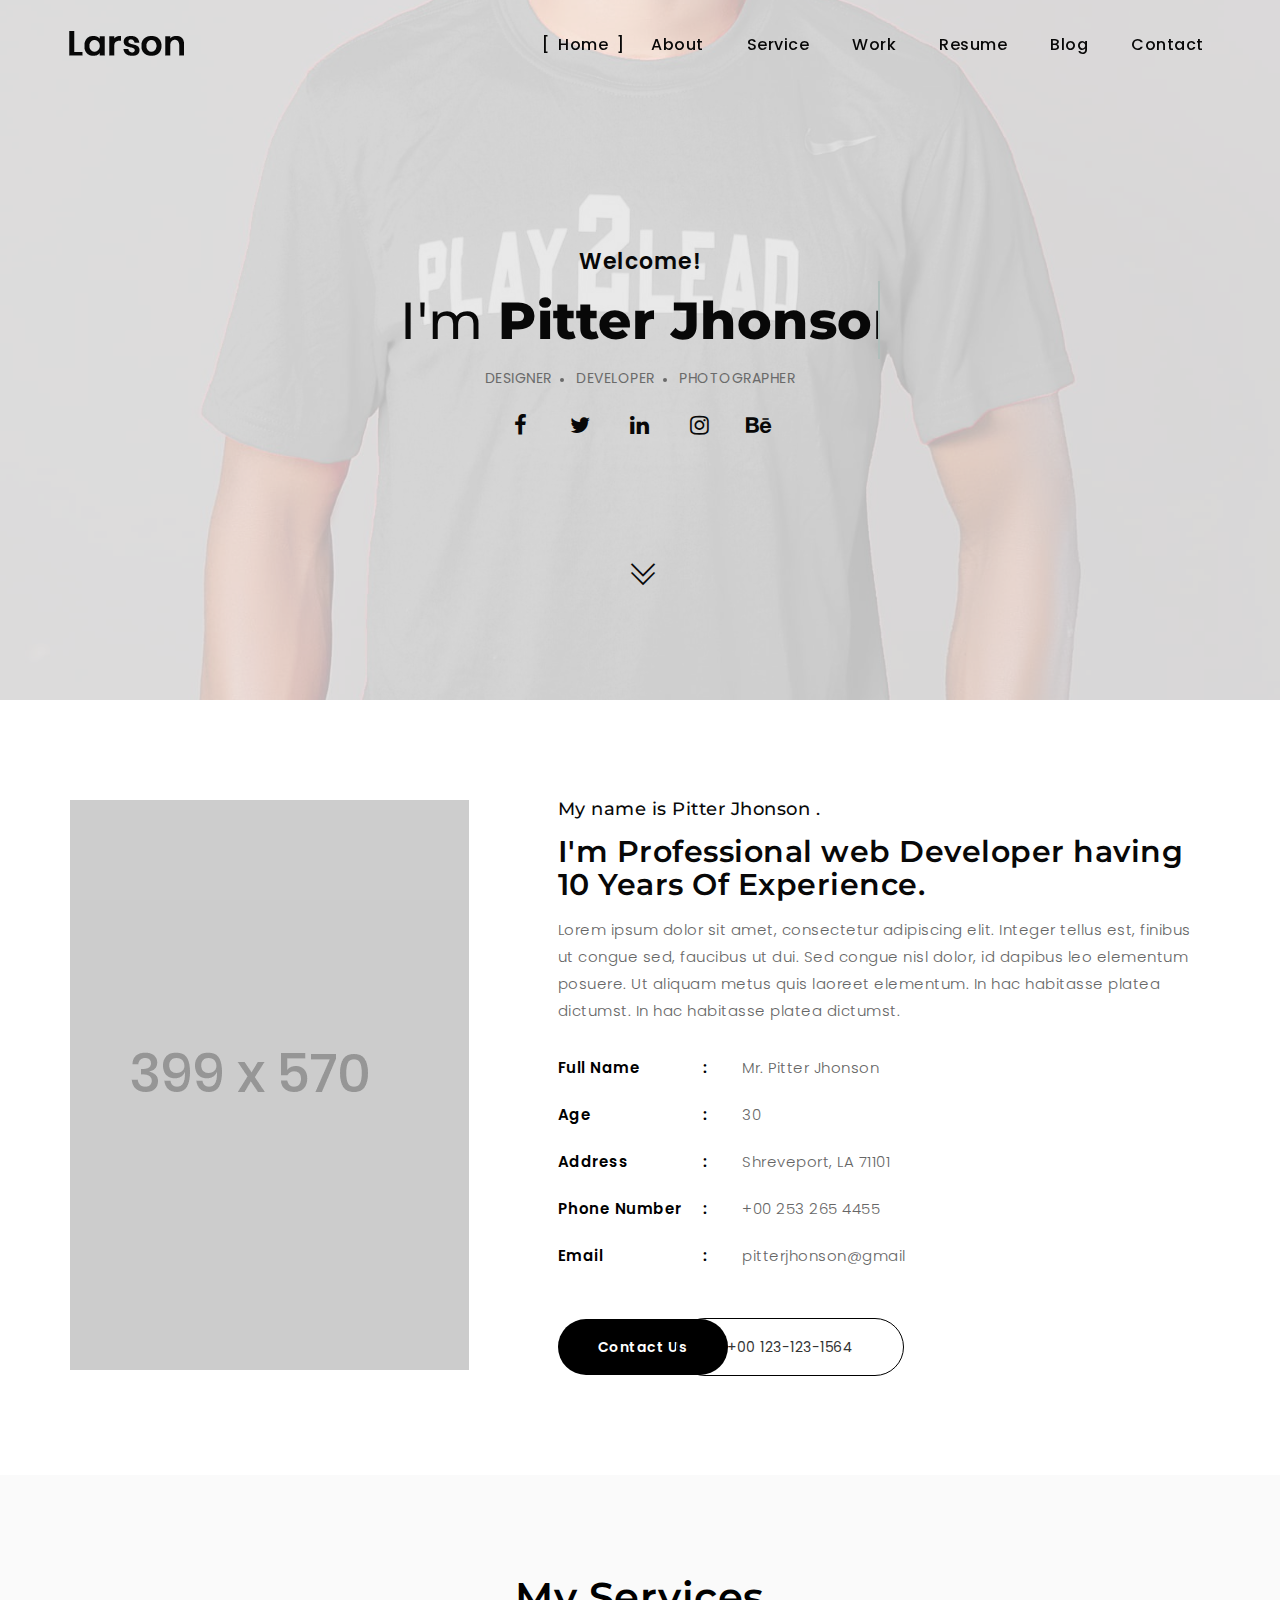
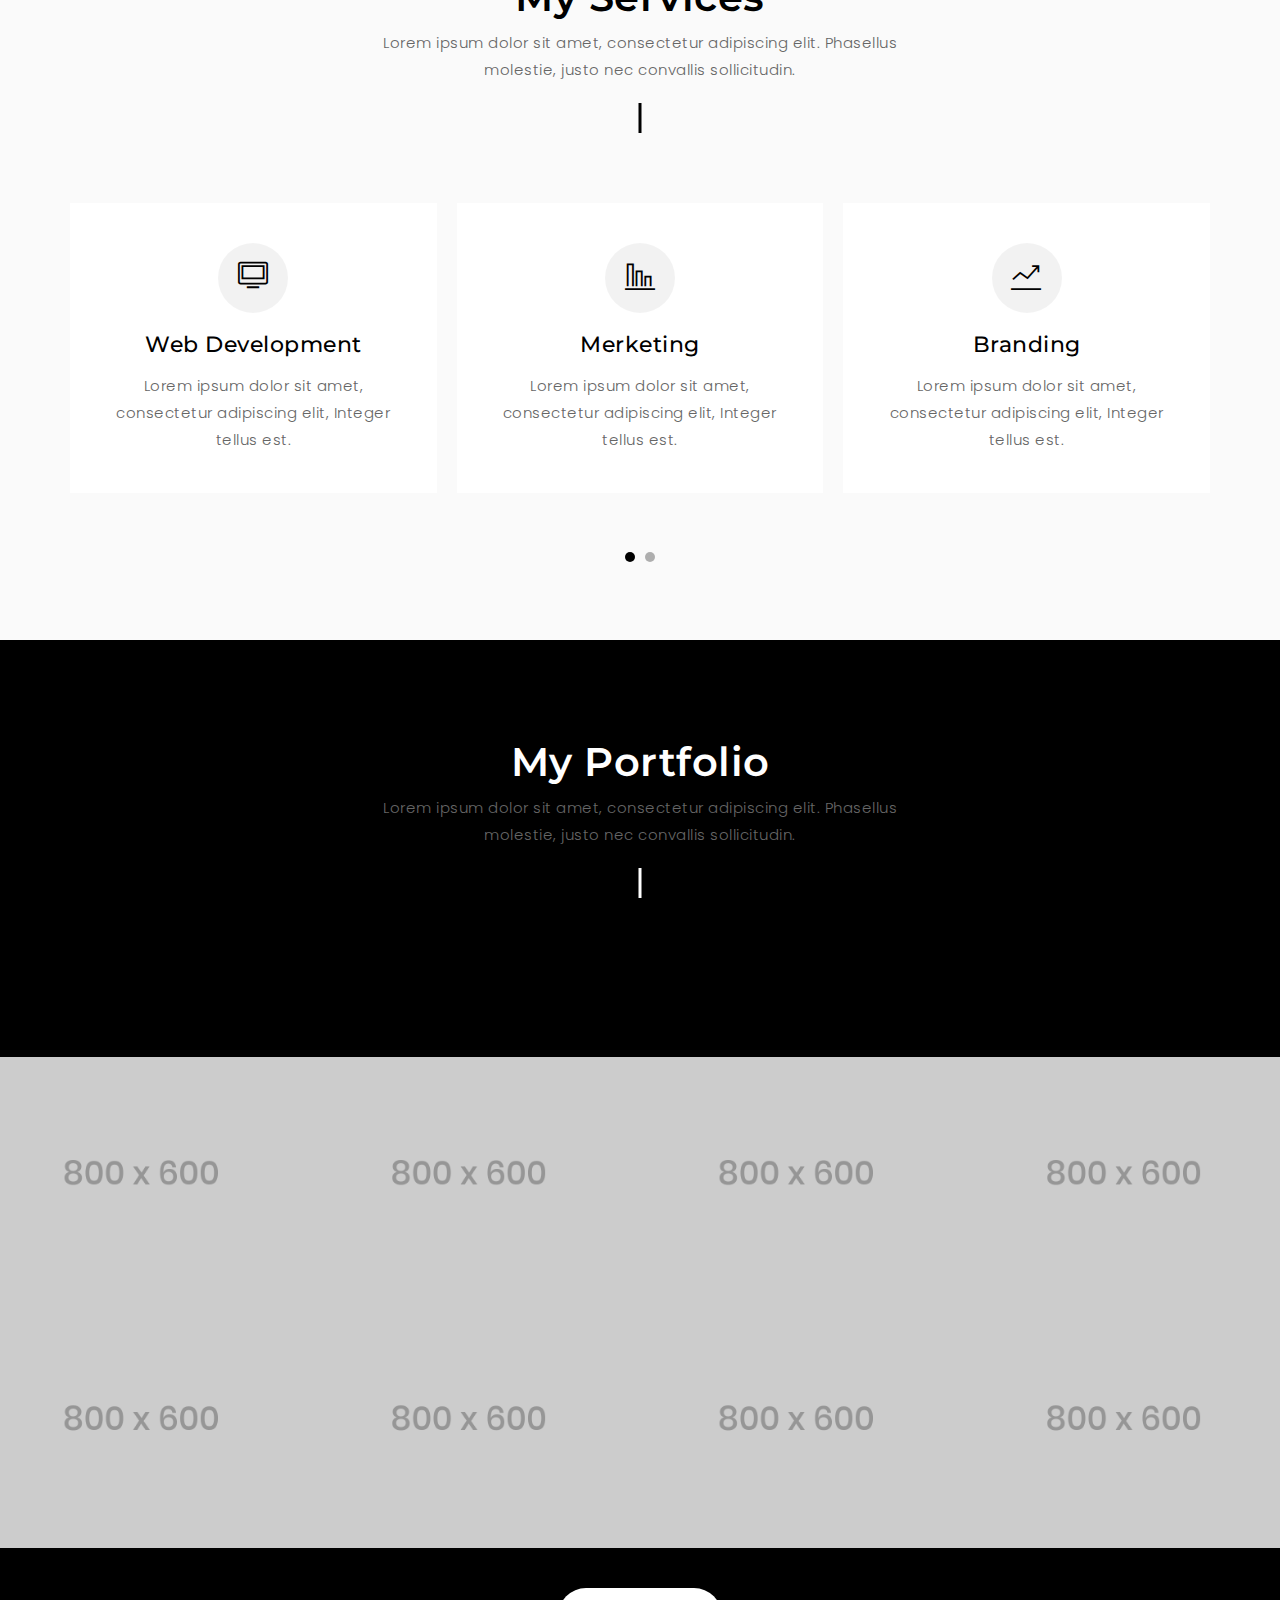
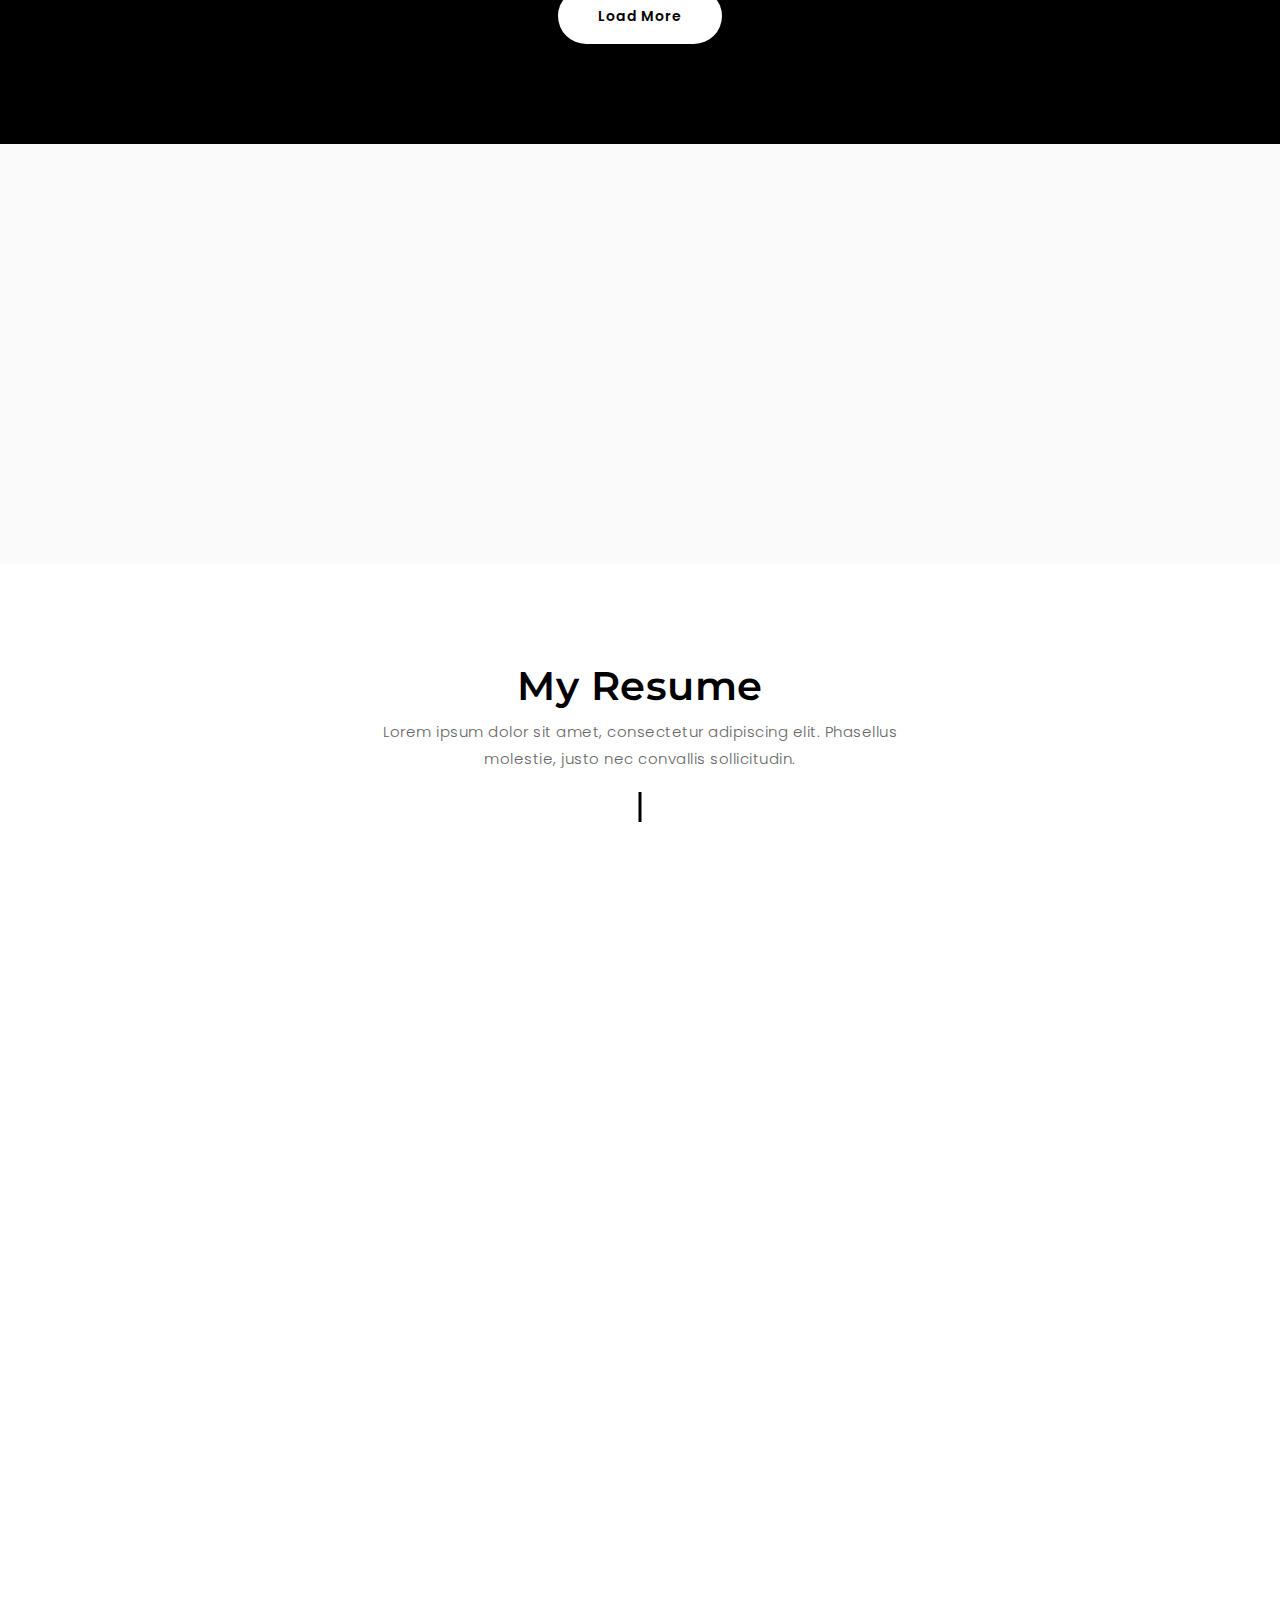
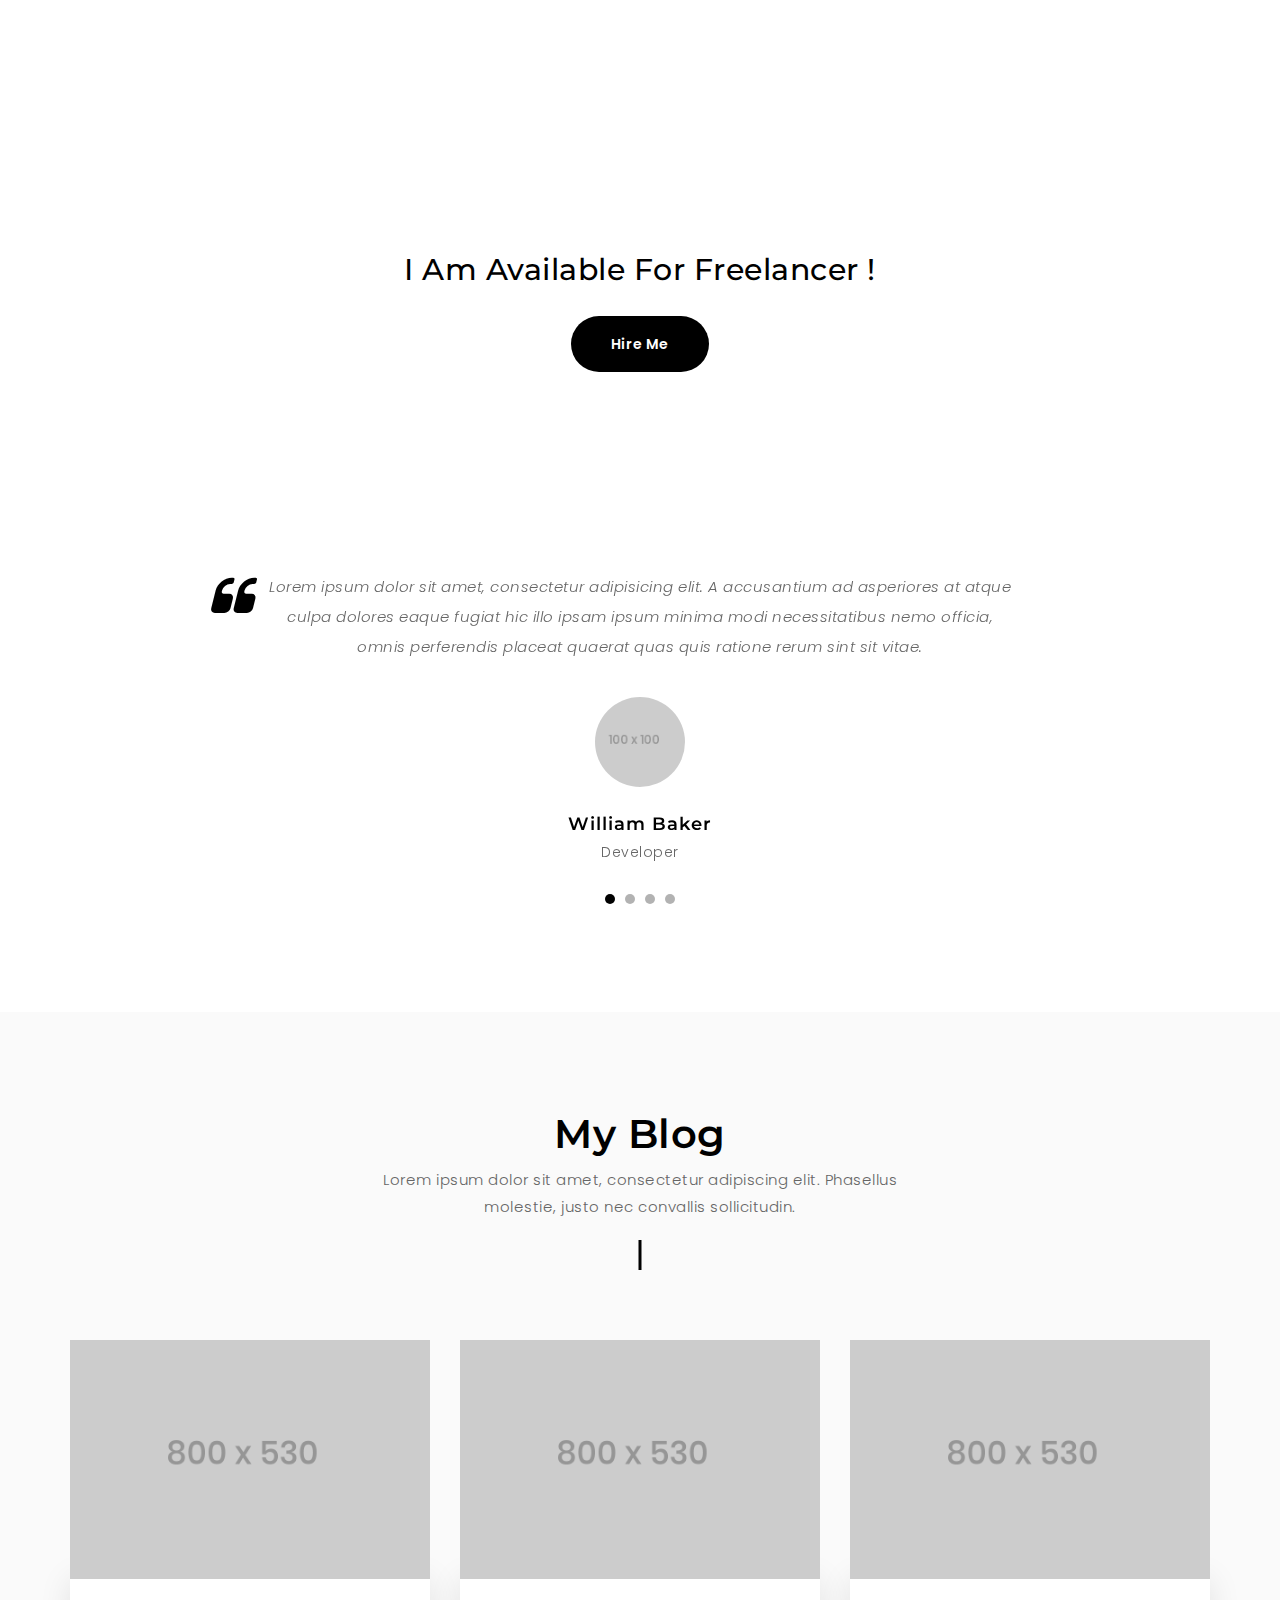
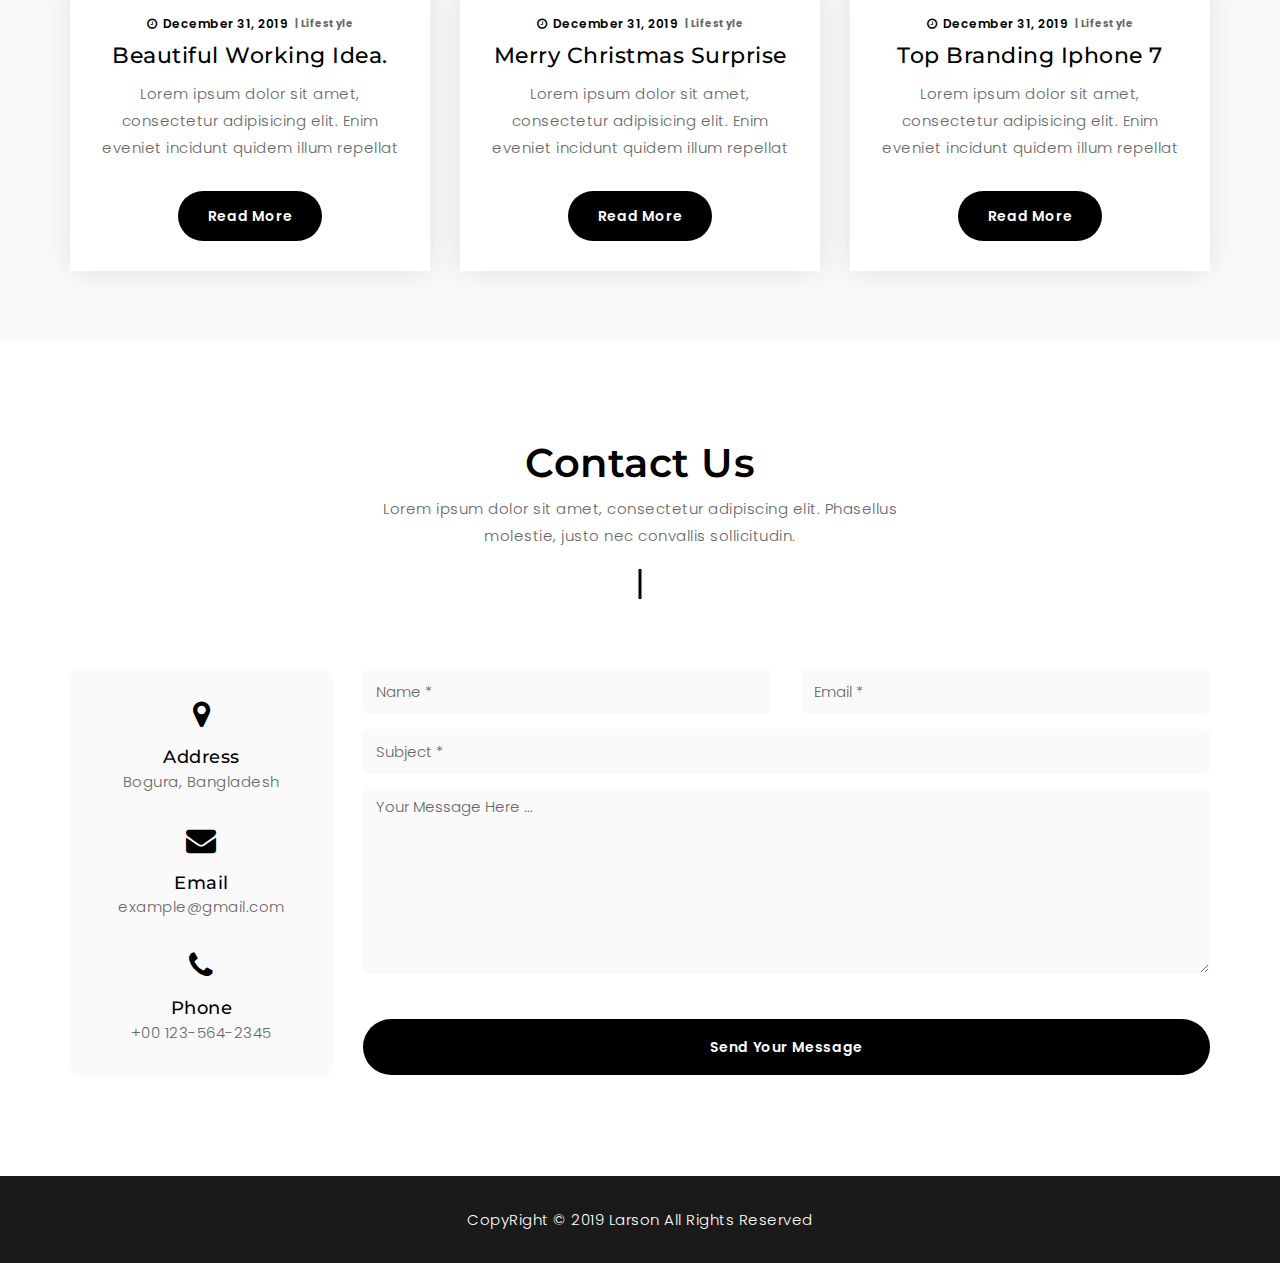
<file: light-index.html>
<!doctype html>
<html lang="zxx">
	<head>
		<!-- Meta -->
		<meta charset="utf-8">
		<meta http-equiv="X-UA-Compatible" content="IE=edge">
		<meta name="viewport" content="width=device-width, initial-scale=1"> 
		<!-- The above 3 meta tags *must* come first in the head; any other head content must come *after* these tags -->
		<!-- SITE TITLE -->
		<title>Larson Personal Portfolio Template</title>
		<link href="https://fonts.googleapis.com/css?family=Poppins:300,300i,400,400i,500,600,700,700i,800,900" rel="stylesheet">
		<link href="https://fonts.googleapis.com/css?family=Montserrat:300,300i,400,400i,500,600,700,800,900" rel="stylesheet">
		<link href="fonts/font-awesome.min.css" rel="stylesheet"/>
		<link href="fonts/etline.css" rel="stylesheet"/>
		<link href="fonts/themify-icons.css" rel="stylesheet"/>
		<link href="css/plugins.css" rel="stylesheet"/>
		<link href="css/lightbox.min.css" rel="stylesheet"/>
		<link href="css/responsive.css" rel="stylesheet"/>
		<link href="css/style.css" rel="stylesheet"/>
		<!-- HTML5 shim and Respond.js IE8 support of HTML5 elements and media queries -->
		<!-- WARNING: Respond.js doesn't work if you view the page via file:// -->
		<!--[if lt IE 9]>
		  <script src="https://oss.maxcdn.com/html5shiv/3.7.2/html5shiv.min.js"></script>
		  <script src="https://oss.maxcdn.com/respond/1.4.2/respond.min.js"></script>
		<![endif]-->
	</head>
	
	<body data-spy="scroll" data-target=".navbar" data-offset="70">

		<!-- START PRELOADER -->
			<div class="preloader">
				<div class="spinner">
					<div class="double-bounce1"></div>
					<div class="double-bounce2"></div>
				</div>
			</div>
		<!-- END PRELOADER -->
		
		<!-- START NAVBAR -->
			<div class="navbar navbar-default navbar-fixed-top menu-top">
				<div class="container">
					<div class="navbar-header">
						<button type="button" class="navbar-toggle" data-toggle="collapse" data-target="#navbar">
							<span class="sr-only">Toggle navigation</span>
							<span class="icon-bar"></span>
							<span class="icon-bar"></span>
							<span class="icon-bar"></span>
						</button>
						<a href="light-index.html" class="navbar-brand"><img src="images/logo.png" alt="logo"></a>
					</div>
					<div id="navbar" class="navbar-collapse collapse">
						<ul class="nav navbar-nav navbar-right">
							<li><a href="#home" class="smoothScroll">Home</a></li>
							<li><a href="#about" class="smoothScroll">About</a></li>
							<li><a href="#service" class="smoothScroll">Service</a></li>
							<li><a href="#portfolio" class="smoothScroll">Work</a></li>
							<li><a href="#resume" class="smoothScroll">Resume</a></li>	
							<li><a href="#blog" class="smoothScroll">Blog</a></li>													
							<li><a href="#contact" class="smoothScroll">Contact</a></li>
						</ul>
					</div> 
				</div><!--- END CONTAINER -->
			</div> 
		<!-- END NAVBAR -->			
		
		<!-- START BANNER-SHOW -->
			<section id="home" class="main_banner banner_bg">
				<div class="display_table">
					<div class="display_table_cell">
						<div class="container">
							<div class="row">
								<div class="col-md-12">
									<div class="banner_content text-center">
										<span class="sm_title">Welcome!</span>
										<h1 class="cd-headline clip">
											<span class="fw_300">I'm</span>
											<span class="cd-words-wrapper">
												<b class="is-visible fw_800">Pitter Jhonson</b>
												<b class="fw_800">Web Designer</b>
												<b class="fw_800">Web Developer</b>
												<b class="fw_800">Photographer</b>
											</span>
										</h1>
										<div class="sub_title">
											<span>Designer</span> 
											<span>Developer</span>
											<span>Photographer</span> 
										</div>
										<ul class="banner_social_link">					
											<li><a href="#00"><i class="fa fa-facebook"></i></a></li>
											<li><a href="#0"><i class="fa fa-twitter"></i></a></li>
											<li><a href="#0"><i class="fa fa-linkedin"></i></a></li>		
											<li><a href="#0"><i class="fa fa-instagram"></i></a></li>
											<li><a href="#0"><i class="fa fa-behance"></i></a></li>
										</ul>
									</div>
								</div>
							</div>
						</div>
					</div>
				</div>
				<div class="mouse_scroll">
					<a href="#about" class="smoothScroll">
						<div class="mouse">
							<i class="ti-angle-double-down"></i>
						</div>
					</a>
				</div>
			</section>
		<!-- END BANNER-SHOW -->
		
		<!-- START ABOUT -->
			<section id="about" class="section_padding">
				<div class="container">	
					<div class="row">
						<div class="col-md-5 col-sm-12 col-xs-12">
							<div class="about_img">
								<img src="images/man.png" alt="about-img" />
							</div>
						</div>
						<div class="col-md-7 col-sm-12 col-xs-12">
							<div class="about_content_area">
								<h5>My name is Pitter Jhonson .</h5>
								<h3>I'm Professional web Developer having 10 Years Of Experience.</h3>
								<p>Lorem ipsum dolor sit amet, consectetur adipiscing elit. Integer tellus est, 
								finibus ut congue sed, faucibus ut dui. Sed congue nisl dolor, id dapibus leo elementum 
								posuere. Ut aliquam metus quis laoreet elementum. In hac habitasse platea dictumst. In hac
								habitasse platea dictumst.</p>
								<div class="about_me">
                                    <div class="name">
                                        <span>Full Name</span>
                                        Mr. Pitter Jhonson
                                    </div>
                                    <div class="age">
                                        <span>Age</span>
                                        30
                                    </div>
                                    <div class="Address">
                                        <span>Address</span>
                                        Shreveport, LA 71101
                                    </div>
                                    <div class="phone">
                                        <span>Phone Number</span>
										+00 253 265 4455
                                    </div>
                                    <div class="email">
                                        <span>Email</span>
                                        <a href="mailto:pitterjhonson@gmail">pitterjhonson@gmail</a>
                                    </div>
                                </div>

								<div class="about_btn">
									<a href="#0" class="btn btn-default main_btn contact_btn">contact Us</a>
									<a href="#0" class="btn btn-default contact_number">+00 123-123-1564</a>
								</div>
							</div>
						</div>
					</div>
				</div>
			</section>
		<!-- END ABOUT -->
		
		<!-- START SERVICE -->
			<section id="service" class="gray_bg section_padding pb_70">
				<div class="container">
					<div class="section_heading text-center">
						<h2>My Services</h2>
						<p>Lorem ipsum dolor sit amet, consectetur adipiscing elit. Phasellus molestie, justo nec convallis sollicitudin.</p>
					</div>	
					
					<div class="row text-center">
						<div class="col-md-12 col-sm-12 col-xs-12">
							<div class="service_slider owl-carousel">
								<div class="single_service">
									<div class="service_icon">
										<i class="ti-desktop"></i>
									</div>
									<h4>Web Development</h4>
									<P>Lorem ipsum dolor sit amet, consectetur adipiscing elit, Integer tellus est.</P>
								</div>
								<div class="single_service">
									<div class="service_icon">
										<i class="ti-bar-chart-alt"></i>
									</div>
									<h4>Merketing</h4>
									<P>Lorem ipsum dolor sit amet, consectetur adipiscing elit, Integer tellus est.</P>
								</div>
								<div class="single_service">
									<div class="service_icon">
										<i class="ti-stats-up"></i>
									</div>
									<h4>Branding</h4>
									<P>Lorem ipsum dolor sit amet, consectetur adipiscing elit, Integer tellus est.</P>
								</div>
								<div class="single_service">
									<div class="service_icon">
										<i class="ti-layers-alt"></i>
									</div>
									<h4>Customizability</h4>
									<P>Lorem ipsum dolor sit amet, consectetur adipiscing elit, Integer tellus est.</P>
								</div>
								<div class="single_service">
									<div class="service_icon">
										<i class="ti-tablet"></i>
									</div>
									<h4>Responsive</h4>
									<P>Lorem ipsum dolor sit amet, consectetur adipiscing elit, Integer tellus est.</P>
								</div>
								<div class="single_service">
									<div class="service_icon">
										<i class="ti-camera"></i>
									</div>
									<h4>Photography</h4>
									<P>Lorem ipsum dolor sit amet, consectetur adipiscing elit, Integer tellus est.</P>
								</div>
							</div>
						</div> <!-- End Col -->
					</div>
				</div>
			</section>
		<!-- END SERVICE -->
		
		<!-- START PORTFOLIO -->
			<section id="portfolio" class="dark_bg_1 section_padding">
				<div class="dark_heading section_heading text-center">
					<h2>My Portfolio</h2>
					<p>Lorem ipsum dolor sit amet, consectetur adipiscing elit. Phasellus molestie, justo nec convallis sollicitudin.</p>
				</div>	
				
				<div class="work_filter text-center wow fadeInDown">
					<ul>
						<li class="active" data-filter="*">All</li>
						<li data-filter=".design">Design</li>
						<li data-filter=".marketing">Marketing</li>
						<li data-filter=".Photography">Photography</li>
					</ul>
				</div>
				
				<div class="row">	
					<div class="work_content_area">
						<div class="col-md-3 col-sm-12 col-xs-12 padding_0">
							<div class="box">
								<img src="images/portfolio/1.jpg" alt="" />
								<div class="box_content_area">
									<div class="hover_content">
										<h5>Creative Project</h5>
										<span>Web Design</span>
										<div class="icon">
											<a href="building.html"><i class="ti-plus"></i></a>
										</div>
									</div>
								</div>
							</div>
						</div>
						
						<div class="col-md-3 col-sm-12 col-xs-12 padding_0 element-item design Photography">
							<div class="box">
								<img src="images/portfolio/2.jpg" alt="" />
								<div class="box_content_area">
									<div class="hover_content">
										<a href="building.html"><h5>Creative Project</h5></a>
										<span>Web Design</span>
										<div class="icon">
											<a href="building.html"><i class="ti-plus"></i></a>
										</div>
									</div>
								</div>
							</div>
						</div>
						<div class="col-md-3 col-sm-12 col-xs-12 padding_0 element-item Photography marketing">
							<div class="box">
								<img src="images/portfolio/3.jpg" alt="" />
								<div class="box_content_area">
									<div class="hover_content">
										<a href="building.html"><h5>Creative Project</h5></a>
										<span>Web Design</span>
										<div class="icon">
											<a href="building.html"><i class="ti-plus"></i></a>
										</div>
									</div>
								</div>
							</div>
						</div>
						<div class="col-md-3 col-sm-12 col-xs-12 padding_0 element-item design Photography">
							<div class="box">
								<img src="images/portfolio/4.jpg" alt="" />
								<div class="box_content_area">
									<div class="hover_content">
										<a href="building.html"><h5>Creative Project</h5></a>
										<span>Web Design</span>
										<div class="icon">
											<a href="building.html"><i class="ti-plus"></i></a>
										</div>
									</div>
								</div>
							</div>
						</div>
						<div class="col-md-3 col-sm-12 col-xs-12 padding_0 element-item marketing Photography">
							<div class="box">
								<img src="images/portfolio/5.jpg" alt="" />
								<div class="box_content_area">
									<div class="hover_content">
										<a href="building.html"><h5>Creative Project</h5></a>
										<span>Web Design</span>
										<div class="icon">
											<a href="building.html"><i class="ti-plus"></i></a>
										</div>
									</div>
								</div>
							</div>
						</div>
						<div class="col-md-3 col-sm-12 col-xs-12 padding_0 element-item design marketing">
							<div class="box">
								<img src="images/portfolio/6.jpg" alt="" />
								<div class="box_content_area">
									<div class="hover_content">
										<a href="building.html"><h5>Creative Project</h5></a>
										<span>Web Design</span>
										<div class="icon">
											<a href="building.html"><i class="ti-plus"></i></a>
										</div>
									</div>
								</div>
							</div>
						</div>
						<div class="col-md-3 col-sm-12 col-xs-12 padding_0 element-item Photography design">
							<div class="box">
								<img src="images/portfolio/7.jpg" alt="" />
								<div class="box_content_area">
									<div class="hover_content">
										<a href="building.html"><h5>Creative Project</h5></a>
										<span>Web Design</span>
										<div class="icon">
											<a href="building.html"><i class="ti-plus"></i></a>
										</div>
									</div>
								</div>
							</div>
						</div>
						<div class="col-md-3 col-sm-12 col-xs-12 padding_0 element-item Photography">
							<div class="box">
								<img src="images/portfolio/8.jpg" alt="" />
								<div class="box_content_area">
									<div class="hover_content">
										<a href="building.html"><h5>Creative Project</h5></a>
										<span>Web Design</span>
										<div class="icon">
											<a href="building.html"><i class="ti-plus"></i></a>
										</div>
									</div>
								</div>
							</div>
						</div>
					</div>
					<div class="port_content_button text-center">
						<a href="#0" class="btn btn-default main_btn dark_bg_btn">load more</a>
					</div>
				</div>		
			</section>
		<!-- END PORTFOLIO -->
						
		<!-- START COUNTER -->
		    <section id="counter_area" class="gray_bg section_padding rs_pb_70">
				<div class="container">
					<div class="row text-center">
						<div class="col-md-3 col-sm-6 col-xs-12 wow fadeInLeft" data-wow-duration="1s" data-wow-delay="0.2s" data-wow-offset="0">
							<div class="single_counter">
								<div class="icon">
									<i class="icon-happy"></i>
								</div>
								<span class="counter">751</span>
								<p>Happy Clients</p>
							</div>
						</div>
						
						<div class="col-md-3 col-sm-6 col-xs-12 wow fadeInLeft" data-wow-duration="1s" data-wow-delay="0.3s" data-wow-offset="0">
							<div class="single_counter">
							    <div class="icon">
									<i class="icon-briefcase"></i>
							    </div>
								<span class="counter">420</span>
							    <p>Successul Projects</p>
							</div>
						</div> 
						
						<div class="col-md-3 col-sm-6 col-xs-12 wow fadeInLeft" data-wow-duration="1s" data-wow-delay="0.4s" data-wow-offset="0">
							<div class="single_counter">
							    <div class="icon">
									<i class="icon-trophy"></i>
							    </div>
								<span class="counter">52</span>
								<p>Awards Received</p>
							</div>
						</div> 
						
						<div class="col-md-3 col-sm-6 col-xs-12 wow fadeInLeft" data-wow-duration="1s" data-wow-delay="0.2s" data-wow-offset="0">
							<div class="single_counter">
							    <div class="icon">
									<i class="icon-profile-male"></i>
							    </div>
								<span class="counter">254</span>
								<p>Team Member</p>
							</div>
						</div>
					</div>
				</div>
			</section>
		<!-- END COUNTER -->
		
		<!-- START RESUM -->	
			<section id="resume" class="section_padding pb_70">
				<div class="container">
					<div class="section_heading text-center">
						<h2>My Resume</h2>
						<p>Lorem ipsum dolor sit amet, consectetur adipiscing elit. Phasellus molestie, justo nec convallis sollicitudin.</p>
					</div>	
					
					<div class="row">
						<div class="col-md-6 col-sm-12 col-xs-12">
							<div class="resume-container wow fadeInLeft">
								<div class="row">
									<h3><i class="icon-trophy"></i>Education:</h3>
									<div class="col-md-12">
										<div class="single_resume">
											<strong>2000 - 2005</strong>
											<h5>Computer science</h5>
											<p>Lorem ipsum dolor sit amet, consectetur adipisicing
											elit. Enim eveniet incidunt quidem illum repellat, a nemo cumque optio asperiores
											tempora delectus cupiditate</p>
										</div>
									</div>
									<div class="col-md-12">
										<div class="single_resume">
											<strong>2006 - 2009</strong>
											<h5>Computer science</h5>
											<p>Lorem ipsum dolor sit amet, consectetur adipisicing
											elit. Enim eveniet incidunt quidem illum repellat, a nemo cumque optio asperiores
											tempora delectus cupiditate</p>
										</div>
									</div>
									<div class="col-md-12">
										<div class="single_resume">
											<strong>2010 - 2013</strong>
											<h5>Computer science</h5>
											<p>Lorem ipsum dolor sit amet, consectetur adipisicing
											elit. Enim eveniet incidunt quidem illum repellat, a nemo cumque optio asperiores
											tempora delectus cupiditate</p>
										</div>
									</div>
								</div>
							</div>
						</div>
						
						<div class="col-md-6 col-sm-12 col-xs-12">
							<div class="resume-container wow fadeInRight">
								<div class="row">
									<h3><i class="icon-briefcase"></i>Experience:</h3>
									<div class="col-md-12">
										<div class="single_resume">
											<strong>2014 - 2015</strong>
											<h5>Google company, Melbourne </h5>
											<p>Lorem ipsum dolor sit amet, consectetur adipisicing
											elit. Enim eveniet incidunt quidem illum repellat, a nemo cumque optio asperiores
											tempora delectus cupiditate</p>
										</div>
									</div>
									<div class="col-md-12">
										<div class="single_resume">
											<strong>2016 - 2017</strong>
											<h5>Google company, Melbourne </h5>
											<p>Lorem ipsum dolor sit amet, consectetur adipisicing
											elit. Enim eveniet incidunt quidem illum repellat, a nemo cumque optio asperiores
											tempora delectus cupiditate</p>
										</div>
									</div>
									<div class="col-md-12">
										<div class="single_resume">
											<strong>2018 - 2019</strong>
											<h5>Google company, Melbourne </h5>
											<p>Lorem ipsum dolor sit amet, consectetur adipisicing
											elit. Enim eveniet incidunt quidem illum repellat, a nemo cumque optio asperiores
											tempora delectus cupiditate</p>
										</div>
									</div>
								</div>
							</div>
						</div>
					</div>
				</div>
			</section>
		<!-- END RESUM -->
		
		<!-- START CTA -->
			<section class="cta_section section_padding">
				<div class="container">
					<div class="row">
						<div class="col-lg-12 text-center">
							<div class="cta_content">
								<h3>I Am Available For Freelancer !</h3>
								<a href="#0" class="btn btn-default main_btn"><span>Hire Me</span></a>
							</div>
						</div>
					</div>
				</div>
			</section>
        <!-- END CTA -->
		
		<!-- START TESTIMONIALS -->
			<section id="testimonial_area" class="section_padding">
				<div class="container">
					<div class="row">		
						<div class="col-md-12 text-center">
							<div class="testimonial_area owl-carousel">
								<div class="single_testimonial">
									<p class="description">
										Lorem ipsum dolor sit amet, consectetur adipisicing elit. A accusantium ad asperiores at atque culpa dolores eaque fugiat hic illo ipsam ipsum minima modi necessitatibus nemo officia, omnis perferendis placeat quaerat quas quis ratione rerum sint sit vitae.
									</p>
									<div class="pic">
										<img src="images/testimonial/1.jpg" alt="" />
									</div>
									<h5 class="title">William Baker</h5>
									<span class="post">Developer</span>
								</div><!-- end Single Testimonials -->	
							
								<div class="single_testimonial">	
									<p class="description">
										Lorem ipsum dolor sit amet, consectetur adipisicing elit. A accusantium ad asperiores at atque culpa dolores eaque fugiat hic illo ipsam ipsum minima modi necessitatibus nemo officia, omnis perferendis placeat quaerat quas quis ratione rerum sint sit vitae.
									</p>
									<div class="pic">
										<img src="images/testimonial/2.jpg" alt="" />
									</div>
									<h5 class="title">James Baker</h5>
									<span class="post">Designer</span>
								</div><!-- end Single Testimonials -->
							
								<div class="single_testimonial">	
									<p class="description">
										Lorem ipsum dolor sit amet, consectetur adipisicing elit. A accusantium ad asperiores at atque culpa dolores eaque fugiat hic illo ipsam ipsum minima modi necessitatibus nemo officia, omnis perferendis placeat quaerat quas quis ratione rerum sint sit vitae.
									</p>
									<div class="pic">
										<img src="images/testimonial/3.jpg" alt="" />
									</div>
									<h5 class="title">William Baker</h5>
									<span class="post">Developer</span>
								</div><!-- end Single Testimonials -->
							
								<div class="single_testimonial">	
									<p class="description">
										Lorem ipsum dolor sit amet, consectetur adipisicing elit. A accusantium ad asperiores at atque culpa dolores eaque fugiat hic illo ipsam ipsum minima modi necessitatibus nemo officia, omnis perferendis placeat quaerat quas quis ratione rerum sint sit vitae.
									</p>
									<div class="pic">
										<img src="images/testimonial/4.jpg" alt="" />
									</div>
									<h5 class="title">James Baker</h5>
									<span class="post">Designer</span>
								</div><!-- end Single Testimonials -->
							</div>
						</div>
					</div>
				</div>
			</section>
		<!-- END TESTIMONIALS -->
		
		<!-- START BLOG -->
			<section id="blog" class="gray_bg section_padding pb_70">
				<div class="container">
					<div class="section_heading text-center">
						<h2>My Blog</h2>
						<p>Lorem ipsum dolor sit amet, consectetur adipiscing elit. Phasellus molestie, justo nec convallis sollicitudin.</p>
					</div>	
						
					<div class="row">
						<div class="blog_slide_area">
							<div class="col-md-4 col-sm-6 col-xs-12">
								<div class="single_blog">
									<div class="blog-thumb">
										<div class="blog-image">
											<img src="images/blog/blog1.jpg" class="img-responsive" alt="">
										</div>
										<div class="blog-info">
											<small><i class="fa fa-clock-o"></i>December 31, 2019</small>
											<span>| lifestyle</span>
											<a href="#0"><h4>Beautiful Working Idea.</h4></a>
											<p>Lorem ipsum dolor sit amet, consectetur adipisicing elit. Enim eveniet incidunt quidem illum repellat</p>
											<a href="#0" class="btn btn-default blog_btn main_btn">Read More</a>
										</div>
									</div>
								</div>
							</div>
							<div class="col-md-4 col-sm-6 col-xs-12">
								<div class="single_blog">
									<div class="blog-thumb">
										<div class="blog-image">
											<img src="images/blog/blog2.jpg" class="img-responsive" alt="">
										</div>
										<div class="blog-info">
											<small><i class="fa fa-clock-o"></i>December 31, 2019</small>
											<span>| lifestyle</span>
											<a href="#0"><h4>Merry Christmas Surprise</h4></a>
											<p>Lorem ipsum dolor sit amet, consectetur adipisicing elit. Enim eveniet incidunt quidem illum repellat</p>
											<a href="#0" class="btn btn-default blog_btn main_btn">Read More</a>
										</div>
									</div>
								</div>
							</div>
							<div class="col-md-4 col-sm-6 col-xs-12">
								<div class="single_blog">
									<div class="blog-thumb">
										<div class="blog-image">
											<img src="images/blog/blog3.jpg" class="img-responsive" alt="">
										</div>
										<div class="blog-info">
											<small><i class="fa fa-clock-o"></i>December 31, 2019</small>
											<span>| lifestyle</span>
											<a href="#0"><h4>Top Branding Iphone 7</h4></a>
											<p>Lorem ipsum dolor sit amet, consectetur adipisicing elit. Enim eveniet incidunt quidem illum repellat</p>
											<a href="#0" class="btn btn-default blog_btn main_btn">Read More</a>
										</div>
									</div>
								</div>
							</div>
						</div>
					</div>
				</div>
			</section>
		<!-- END BLOG -->
		
		<!-- START CONTACT -->
			<section id="contact" class="section_padding">
				<div class="container">
					<div class="section_heading text-center">
						<h2>Contact Us</h2>
						<p>Lorem ipsum dolor sit amet, consectetur adipiscing elit. Phasellus molestie, justo nec convallis sollicitudin.</p>
					</div>	
						
					<div class="row">
						<div class="col-md-3 col-sm-4 col-xs-12">
							<div class="contact_details pb_0">
								<div class="single_contact">
									<i class="fa fa-map-marker"></i>
									<h5>Address</h5>
									<p>Bogura, Bangladesh</p>
								</div>
								<div class="single_contact">
									<i class="fa fa-envelope"></i>
									<h5>Email</h5>
									<p>example@gmail.com</p>
								</div>
								<div class="single_contact">
									<i class="fa fa-phone"></i>
									<h5>Phone</h5>
									<p>+00 123-564-2345</p>
								</div>
							</div>
						</div>
						
						<div class="col-md-9 col-sm-8 col-xs-12">
							<div class="contact">
								<form id="contact-form" method="post" enctype="multipart/form-data">
									<div class="row">
										<div class="input_padding text-center">
											<div class="form-group col-sm-6">
												<input type="text" name="name" class="form-control" id="first-name" placeholder="Name *" required="required">
											</div>
											<div class="form-group col-sm-6">
												<input type="email" name="email" class="form-control" id="email" placeholder="Email *" required="required">
											</div>
											<div class="form-group col-sm-12">
												<input type="text" name="subject" class="form-control" id="subject" placeholder="Subject *" required="required">
											</div>
											<div class="form-group col-sm-12 mab-none">
												<textarea rows="8" name="message" class="form-control" id="description" placeholder="Your Message Here ..." required="required"></textarea>
											</div>
											<div class="form-group mb0 col-sm-12">
												<div class="actions">
													<button type="submit" value="Send Your Message" name="submit" id="submitButton" class="btn btn-default main_btn" title="Click here to submit your message!">Send Your Message</button>
												</div>
											</div>
										</div>
									</div>
								</form>
							</div>
						</div><!-- END COL -->
					</div><!--- END ROW -->	
				</div><!--- END CONTAINER -->
			</section>
		<!-- END CONTACT -->
		
		<!-- START FOOTER -->
			<div class="footer">
				<div class="container">
					<div class="copy-text">
						<p>CopyRight © 2019 Larson All Rights Reserved</p>
					</div>
				</div>						
			</div>	
		<!-- END FOOTER -->
		
		<!-- Latest jQuery -->
			<script src="js/jquery.min.js"></script>
			<script src="js/bootstrap.min.js"></script>
			<script src="js/owl.carousel.min.js"></script>
			<script src="js/modernizr-2.8.3.min.js"></script>
			<script src="js/jquery.inview.min.js"></script>
			<script src="js/isotope.pkgd.min.js"></script>
			<script src="js/animated-headline.js"></script>
			<script src="js/lightbox.min.js"></script>
			<script src="js/SmoothScroll.js"></script>
			<script src="js/form-contact.js"></script>
			<script src="js/jquery.hoverdir.js"></script>
			<script src="js/scrolltopcontrol.js"></script>
			<script src="js/wow.min.js"></script>
			<script type="text/javascript">
				$(function() {
				
					$(' .box ').each( function() { $(this).hoverdir({
						hoverDelay : 50,
						inverse : true
					}); } );

				});
			</script>
			<script src="js/main.js"></script>
	</body>
</html>
</file>
<file: fonts/etline.css>
@font-face {
	font-family: 'et-line';
	src:url('et-line.eot');
	src:url('et-line.eot?#iefix') format('embedded-opentype'),
		url('et-line.woff') format('woff'),
		url('et-line.ttf') format('truetype'),
		url('et-line.svg#et-line') format('svg');
	font-weight: normal;
	font-style: normal;
}

/* Use the following CSS code if you want to use data attributes for inserting your icons */
[data-icon]:before {
	font-family: 'et-line';
	content: attr(data-icon);
	speak: none;
	font-weight: normal;
	font-variant: normal;
	text-transform: none;
	line-height: 1;
	-webkit-font-smoothing: antialiased;
	-moz-osx-font-smoothing: grayscale;
	display:inline-block;
}

/* Use the following CSS code if you want to have a class per icon */
/*
Instead of a list of all class selectors,
you can use the generic selector below, but it's slower:
[class*="icon-"] {
*/
.icon-mobile, .icon-laptop, .icon-desktop, .icon-tablet, .icon-phone, .icon-document, .icon-documents, .icon-search, .icon-clipboard, .icon-newspaper, .icon-notebook, .icon-book-open, .icon-browser, .icon-calendar, .icon-presentation, .icon-picture, .icon-pictures, .icon-video, .icon-camera, .icon-printer, .icon-toolbox, .icon-briefcase, .icon-wallet, .icon-gift, .icon-bargraph, .icon-grid, .icon-expand, .icon-focus, .icon-edit, .icon-adjustments, .icon-ribbon, .icon-hourglass, .icon-lock, .icon-megaphone, .icon-shield, .icon-trophy, .icon-flag, .icon-map, .icon-puzzle, .icon-basket, .icon-envelope, .icon-streetsign, .icon-telescope, .icon-gears, .icon-key, .icon-paperclip, .icon-attachment, .icon-pricetags, .icon-lightbulb, .icon-layers, .icon-pencil, .icon-tools, .icon-tools-2, .icon-scissors, .icon-paintbrush, .icon-magnifying-glass, .icon-circle-compass, .icon-linegraph, .icon-mic, .icon-strategy, .icon-beaker, .icon-caution, .icon-recycle, .icon-anchor, .icon-profile-male, .icon-profile-female, .icon-bike, .icon-wine, .icon-hotairballoon, .icon-globe, .icon-genius, .icon-map-pin, .icon-dial, .icon-chat, .icon-heart, .icon-cloud, .icon-upload, .icon-download, .icon-target, .icon-hazardous, .icon-piechart, .icon-speedometer, .icon-global, .icon-compass, .icon-lifesaver, .icon-clock, .icon-aperture, .icon-quote, .icon-scope, .icon-alarmclock, .icon-refresh, .icon-happy, .icon-sad, .icon-facebook, .icon-twitter, .icon-googleplus, .icon-rss, .icon-tumblr, .icon-linkedin, .icon-dribbble {
	font-family: 'et-line';
	speak: none;
	font-style: normal;
	font-weight: normal;
	font-variant: normal;
	text-transform: none;
	line-height: 1;
	-webkit-font-smoothing: antialiased;
	-moz-osx-font-smoothing: grayscale;
	display:inline-block;
}
.icon-mobile:before {
	content: "\e000";
}
.icon-laptop:before {
	content: "\e001";
}
.icon-desktop:before {
	content: "\e002";
}
.icon-tablet:before {
	content: "\e003";
}
.icon-phone:before {
	content: "\e004";
}
.icon-document:before {
	content: "\e005";
}
.icon-documents:before {
	content: "\e006";
}
.icon-search:before {
	content: "\e007";
}
.icon-clipboard:before {
	content: "\e008";
}
.icon-newspaper:before {
	content: "\e009";
}
.icon-notebook:before {
	content: "\e00a";
}
.icon-book-open:before {
	content: "\e00b";
}
.icon-browser:before {
	content: "\e00c";
}
.icon-calendar:before {
	content: "\e00d";
}
.icon-presentation:before {
	content: "\e00e";
}
.icon-picture:before {
	content: "\e00f";
}
.icon-pictures:before {
	content: "\e010";
}
.icon-video:before {
	content: "\e011";
}
.icon-camera:before {
	content: "\e012";
}
.icon-printer:before {
	content: "\e013";
}
.icon-toolbox:before {
	content: "\e014";
}
.icon-briefcase:before {
	content: "\e015";
}
.icon-wallet:before {
	content: "\e016";
}
.icon-gift:before {
	content: "\e017";
}
.icon-bargraph:before {
	content: "\e018";
}
.icon-grid:before {
	content: "\e019";
}
.icon-expand:before {
	content: "\e01a";
}
.icon-focus:before {
	content: "\e01b";
}
.icon-edit:before {
	content: "\e01c";
}
.icon-adjustments:before {
	content: "\e01d";
}
.icon-ribbon:before {
	content: "\e01e";
}
.icon-hourglass:before {
	content: "\e01f";
}
.icon-lock:before {
	content: "\e020";
}
.icon-megaphone:before {
	content: "\e021";
}
.icon-shield:before {
	content: "\e022";
}
.icon-trophy:before {
	content: "\e023";
}
.icon-flag:before {
	content: "\e024";
}
.icon-map:before {
	content: "\e025";
}
.icon-puzzle:before {
	content: "\e026";
}
.icon-basket:before {
	content: "\e027";
}
.icon-envelope:before {
	content: "\e028";
}
.icon-streetsign:before {
	content: "\e029";
}
.icon-telescope:before {
	content: "\e02a";
}
.icon-gears:before {
	content: "\e02b";
}
.icon-key:before {
	content: "\e02c";
}
.icon-paperclip:before {
	content: "\e02d";
}
.icon-attachment:before {
	content: "\e02e";
}
.icon-pricetags:before {
	content: "\e02f";
}
.icon-lightbulb:before {
	content: "\e030";
}
.icon-layers:before {
	content: "\e031";
}
.icon-pencil:before {
	content: "\e032";
}
.icon-tools:before {
	content: "\e033";
}
.icon-tools-2:before {
	content: "\e034";
}
.icon-scissors:before {
	content: "\e035";
}
.icon-paintbrush:before {
	content: "\e036";
}
.icon-magnifying-glass:before {
	content: "\e037";
}
.icon-circle-compass:before {
	content: "\e038";
}
.icon-linegraph:before {
	content: "\e039";
}
.icon-mic:before {
	content: "\e03a";
}
.icon-strategy:before {
	content: "\e03b";
}
.icon-beaker:before {
	content: "\e03c";
}
.icon-caution:before {
	content: "\e03d";
}
.icon-recycle:before {
	content: "\e03e";
}
.icon-anchor:before {
	content: "\e03f";
}
.icon-profile-male:before {
	content: "\e040";
}
.icon-profile-female:before {
	content: "\e041";
}
.icon-bike:before {
	content: "\e042";
}
.icon-wine:before {
	content: "\e043";
}
.icon-hotairballoon:before {
	content: "\e044";
}
.icon-globe:before {
	content: "\e045";
}
.icon-genius:before {
	content: "\e046";
}
.icon-map-pin:before {
	content: "\e047";
}
.icon-dial:before {
	content: "\e048";
}
.icon-chat:before {
	content: "\e049";
}
.icon-heart:before {
	content: "\e04a";
}
.icon-cloud:before {
	content: "\e04b";
}
.icon-upload:before {
	content: "\e04c";
}
.icon-download:before {
	content: "\e04d";
}
.icon-target:before {
	content: "\e04e";
}
.icon-hazardous:before {
	content: "\e04f";
}
.icon-piechart:before {
	content: "\e050";
}
.icon-speedometer:before {
	content: "\e051";
}
.icon-global:before {
	content: "\e052";
}
.icon-compass:before {
	content: "\e053";
}
.icon-lifesaver:before {
	content: "\e054";
}
.icon-clock:before {
	content: "\e055";
}
.icon-aperture:before {
	content: "\e056";
}
.icon-quote:before {
	content: "\e057";
}
.icon-scope:before {
	content: "\e058";
}
.icon-alarmclock:before {
	content: "\e059";
}
.icon-refresh:before {
	content: "\e05a";
}
.icon-happy:before {
	content: "\e05b";
}
.icon-sad:before {
	content: "\e05c";
}
.icon-facebook:before {
	content: "\e05d";
}
.icon-twitter:before {
	content: "\e05e";
}
.icon-googleplus:before {
	content: "\e05f";
}
.icon-rss:before {
	content: "\e060";
}
.icon-tumblr:before {
	content: "\e061";
}
.icon-linkedin:before {
	content: "\e062";
}
.icon-dribbble:before {
	content: "\e063";
}
</file>
<file: fonts/themify-icons.css>
@font-face {
	font-family: 'themify';
	src:url('themify.eot?-fvbane');
	src:url('themify.eot?#iefix-fvbane') format('embedded-opentype'),
		url('themify.woff?-fvbane') format('woff'),
		url('themify.ttf?-fvbane') format('truetype'),
		url('themify.svg?-fvbane#themify') format('svg');
	font-weight: normal;
	font-style: normal;
}

[class^="ti-"], [class*=" ti-"] {
	font-family: 'themify';
	speak: none;
	font-style: normal;
	font-weight: normal;
	font-variant: normal;
	text-transform: none;
	line-height: 1;

	/* Better Font Rendering =========== */
	-webkit-font-smoothing: antialiased;
	-moz-osx-font-smoothing: grayscale;
}

.ti-wand:before {
	content: "\e600";
}
.ti-volume:before {
	content: "\e601";
}
.ti-user:before {
	content: "\e602";
}
.ti-unlock:before {
	content: "\e603";
}
.ti-unlink:before {
	content: "\e604";
}
.ti-trash:before {
	content: "\e605";
}
.ti-thought:before {
	content: "\e606";
}
.ti-target:before {
	content: "\e607";
}
.ti-tag:before {
	content: "\e608";
}
.ti-tablet:before {
	content: "\e609";
}
.ti-star:before {
	content: "\e60a";
}
.ti-spray:before {
	content: "\e60b";
}
.ti-signal:before {
	content: "\e60c";
}
.ti-shopping-cart:before {
	content: "\e60d";
}
.ti-shopping-cart-full:before {
	content: "\e60e";
}
.ti-settings:before {
	content: "\e60f";
}
.ti-search:before {
	content: "\e610";
}
.ti-zoom-in:before {
	content: "\e611";
}
.ti-zoom-out:before {
	content: "\e612";
}
.ti-cut:before {
	content: "\e613";
}
.ti-ruler:before {
	content: "\e614";
}
.ti-ruler-pencil:before {
	content: "\e615";
}
.ti-ruler-alt:before {
	content: "\e616";
}
.ti-bookmark:before {
	content: "\e617";
}
.ti-bookmark-alt:before {
	content: "\e618";
}
.ti-reload:before {
	content: "\e619";
}
.ti-plus:before {
	content: "\e61a";
}
.ti-pin:before {
	content: "\e61b";
}
.ti-pencil:before {
	content: "\e61c";
}
.ti-pencil-alt:before {
	content: "\e61d";
}
.ti-paint-roller:before {
	content: "\e61e";
}
.ti-paint-bucket:before {
	content: "\e61f";
}
.ti-na:before {
	content: "\e620";
}
.ti-mobile:before {
	content: "\e621";
}
.ti-minus:before {
	content: "\e622";
}
.ti-medall:before {
	content: "\e623";
}
.ti-medall-alt:before {
	content: "\e624";
}
.ti-marker:before {
	content: "\e625";
}
.ti-marker-alt:before {
	content: "\e626";
}
.ti-arrow-up:before {
	content: "\e627";
}
.ti-arrow-right:before {
	content: "\e628";
}
.ti-arrow-left:before {
	content: "\e629";
}
.ti-arrow-down:before {
	content: "\e62a";
}
.ti-lock:before {
	content: "\e62b";
}
.ti-location-arrow:before {
	content: "\e62c";
}
.ti-link:before {
	content: "\e62d";
}
.ti-layout:before {
	content: "\e62e";
}
.ti-layers:before {
	content: "\e62f";
}
.ti-layers-alt:before {
	content: "\e630";
}
.ti-key:before {
	content: "\e631";
}
.ti-import:before {
	content: "\e632";
}
.ti-image:before {
	content: "\e633";
}
.ti-heart:before {
	content: "\e634";
}
.ti-heart-broken:before {
	content: "\e635";
}
.ti-hand-stop:before {
	content: "\e636";
}
.ti-hand-open:before {
	content: "\e637";
}
.ti-hand-drag:before {
	content: "\e638";
}
.ti-folder:before {
	content: "\e639";
}
.ti-flag:before {
	content: "\e63a";
}
.ti-flag-alt:before {
	content: "\e63b";
}
.ti-flag-alt-2:before {
	content: "\e63c";
}
.ti-eye:before {
	content: "\e63d";
}
.ti-export:before {
	content: "\e63e";
}
.ti-exchange-vertical:before {
	content: "\e63f";
}
.ti-desktop:before {
	content: "\e640";
}
.ti-cup:before {
	content: "\e641";
}
.ti-crown:before {
	content: "\e642";
}
.ti-comments:before {
	content: "\e643";
}
.ti-comment:before {
	content: "\e644";
}
.ti-comment-alt:before {
	content: "\e645";
}
.ti-close:before {
	content: "\e646";
}
.ti-clip:before {
	content: "\e647";
}
.ti-angle-up:before {
	content: "\e648";
}
.ti-angle-right:before {
	content: "\e649";
}
.ti-angle-left:before {
	content: "\e64a";
}
.ti-angle-down:before {
	content: "\e64b";
}
.ti-check:before {
	content: "\e64c";
}
.ti-check-box:before {
	content: "\e64d";
}
.ti-camera:before {
	content: "\e64e";
}
.ti-announcement:before {
	content: "\e64f";
}
.ti-brush:before {
	content: "\e650";
}
.ti-briefcase:before {
	content: "\e651";
}
.ti-bolt:before {
	content: "\e652";
}
.ti-bolt-alt:before {
	content: "\e653";
}
.ti-blackboard:before {
	content: "\e654";
}
.ti-bag:before {
	content: "\e655";
}
.ti-move:before {
	content: "\e656";
}
.ti-arrows-vertical:before {
	content: "\e657";
}
.ti-arrows-horizontal:before {
	content: "\e658";
}
.ti-fullscreen:before {
	content: "\e659";
}
.ti-arrow-top-right:before {
	content: "\e65a";
}
.ti-arrow-top-left:before {
	content: "\e65b";
}
.ti-arrow-circle-up:before {
	content: "\e65c";
}
.ti-arrow-circle-right:before {
	content: "\e65d";
}
.ti-arrow-circle-left:before {
	content: "\e65e";
}
.ti-arrow-circle-down:before {
	content: "\e65f";
}
.ti-angle-double-up:before {
	content: "\e660";
}
.ti-angle-double-right:before {
	content: "\e661";
}
.ti-angle-double-left:before {
	content: "\e662";
}
.ti-angle-double-down:before {
	content: "\e663";
}
.ti-zip:before {
	content: "\e664";
}
.ti-world:before {
	content: "\e665";
}
.ti-wheelchair:before {
	content: "\e666";
}
.ti-view-list:before {
	content: "\e667";
}
.ti-view-list-alt:before {
	content: "\e668";
}
.ti-view-grid:before {
	content: "\e669";
}
.ti-uppercase:before {
	content: "\e66a";
}
.ti-upload:before {
	content: "\e66b";
}
.ti-underline:before {
	content: "\e66c";
}
.ti-truck:before {
	content: "\e66d";
}
.ti-timer:before {
	content: "\e66e";
}
.ti-ticket:before {
	content: "\e66f";
}
.ti-thumb-up:before {
	content: "\e670";
}
.ti-thumb-down:before {
	content: "\e671";
}
.ti-text:before {
	content: "\e672";
}
.ti-stats-up:before {
	content: "\e673";
}
.ti-stats-down:before {
	content: "\e674";
}
.ti-split-v:before {
	content: "\e675";
}
.ti-split-h:before {
	content: "\e676";
}
.ti-smallcap:before {
	content: "\e677";
}
.ti-shine:before {
	content: "\e678";
}
.ti-shift-right:before {
	content: "\e679";
}
.ti-shift-left:before {
	content: "\e67a";
}
.ti-shield:before {
	content: "\e67b";
}
.ti-notepad:before {
	content: "\e67c";
}
.ti-server:before {
	content: "\e67d";
}
.ti-quote-right:before {
	content: "\e67e";
}
.ti-quote-left:before {
	content: "\e67f";
}
.ti-pulse:before {
	content: "\e680";
}
.ti-printer:before {
	content: "\e681";
}
.ti-power-off:before {
	content: "\e682";
}
.ti-plug:before {
	content: "\e683";
}
.ti-pie-chart:before {
	content: "\e684";
}
.ti-paragraph:before {
	content: "\e685";
}
.ti-panel:before {
	content: "\e686";
}
.ti-package:before {
	content: "\e687";
}
.ti-music:before {
	content: "\e688";
}
.ti-music-alt:before {
	content: "\e689";
}
.ti-mouse:before {
	content: "\e68a";
}
.ti-mouse-alt:before {
	content: "\e68b";
}
.ti-money:before {
	content: "\e68c";
}
.ti-microphone:before {
	content: "\e68d";
}
.ti-menu:before {
	content: "\e68e";
}
.ti-menu-alt:before {
	content: "\e68f";
}
.ti-map:before {
	content: "\e690";
}
.ti-map-alt:before {
	content: "\e691";
}
.ti-loop:before {
	content: "\e692";
}
.ti-location-pin:before {
	content: "\e693";
}
.ti-list:before {
	content: "\e694";
}
.ti-light-bulb:before {
	content: "\e695";
}
.ti-Italic:before {
	content: "\e696";
}
.ti-info:before {
	content: "\e697";
}
.ti-infinite:before {
	content: "\e698";
}
.ti-id-badge:before {
	content: "\e699";
}
.ti-hummer:before {
	content: "\e69a";
}
.ti-home:before {
	content: "\e69b";
}
.ti-help:before {
	content: "\e69c";
}
.ti-headphone:before {
	content: "\e69d";
}
.ti-harddrives:before {
	content: "\e69e";
}
.ti-harddrive:before {
	content: "\e69f";
}
.ti-gift:before {
	content: "\e6a0";
}
.ti-game:before {
	content: "\e6a1";
}
.ti-filter:before {
	content: "\e6a2";
}
.ti-files:before {
	content: "\e6a3";
}
.ti-file:before {
	content: "\e6a4";
}
.ti-eraser:before {
	content: "\e6a5";
}
.ti-envelope:before {
	content: "\e6a6";
}
.ti-download:before {
	content: "\e6a7";
}
.ti-direction:before {
	content: "\e6a8";
}
.ti-direction-alt:before {
	content: "\e6a9";
}
.ti-dashboard:before {
	content: "\e6aa";
}
.ti-control-stop:before {
	content: "\e6ab";
}
.ti-control-shuffle:before {
	content: "\e6ac";
}
.ti-control-play:before {
	content: "\e6ad";
}
.ti-control-pause:before {
	content: "\e6ae";
}
.ti-control-forward:before {
	content: "\e6af";
}
.ti-control-backward:before {
	content: "\e6b0";
}
.ti-cloud:before {
	content: "\e6b1";
}
.ti-cloud-up:before {
	content: "\e6b2";
}
.ti-cloud-down:before {
	content: "\e6b3";
}
.ti-clipboard:before {
	content: "\e6b4";
}
.ti-car:before {
	content: "\e6b5";
}
.ti-calendar:before {
	content: "\e6b6";
}
.ti-book:before {
	content: "\e6b7";
}
.ti-bell:before {
	content: "\e6b8";
}
.ti-basketball:before {
	content: "\e6b9";
}
.ti-bar-chart:before {
	content: "\e6ba";
}
.ti-bar-chart-alt:before {
	content: "\e6bb";
}
.ti-back-right:before {
	content: "\e6bc";
}
.ti-back-left:before {
	content: "\e6bd";
}
.ti-arrows-corner:before {
	content: "\e6be";
}
.ti-archive:before {
	content: "\e6bf";
}
.ti-anchor:before {
	content: "\e6c0";
}
.ti-align-right:before {
	content: "\e6c1";
}
.ti-align-left:before {
	content: "\e6c2";
}
.ti-align-justify:before {
	content: "\e6c3";
}
.ti-align-center:before {
	content: "\e6c4";
}
.ti-alert:before {
	content: "\e6c5";
}
.ti-alarm-clock:before {
	content: "\e6c6";
}
.ti-agenda:before {
	content: "\e6c7";
}
.ti-write:before {
	content: "\e6c8";
}
.ti-window:before {
	content: "\e6c9";
}
.ti-widgetized:before {
	content: "\e6ca";
}
.ti-widget:before {
	content: "\e6cb";
}
.ti-widget-alt:before {
	content: "\e6cc";
}
.ti-wallet:before {
	content: "\e6cd";
}
.ti-video-clapper:before {
	content: "\e6ce";
}
.ti-video-camera:before {
	content: "\e6cf";
}
.ti-vector:before {
	content: "\e6d0";
}
.ti-themify-logo:before {
	content: "\e6d1";
}
.ti-themify-favicon:before {
	content: "\e6d2";
}
.ti-themify-favicon-alt:before {
	content: "\e6d3";
}
.ti-support:before {
	content: "\e6d4";
}
.ti-stamp:before {
	content: "\e6d5";
}
.ti-split-v-alt:before {
	content: "\e6d6";
}
.ti-slice:before {
	content: "\e6d7";
}
.ti-shortcode:before {
	content: "\e6d8";
}
.ti-shift-right-alt:before {
	content: "\e6d9";
}
.ti-shift-left-alt:before {
	content: "\e6da";
}
.ti-ruler-alt-2:before {
	content: "\e6db";
}
.ti-receipt:before {
	content: "\e6dc";
}
.ti-pin2:before {
	content: "\e6dd";
}
.ti-pin-alt:before {
	content: "\e6de";
}
.ti-pencil-alt2:before {
	content: "\e6df";
}
.ti-palette:before {
	content: "\e6e0";
}
.ti-more:before {
	content: "\e6e1";
}
.ti-more-alt:before {
	content: "\e6e2";
}
.ti-microphone-alt:before {
	content: "\e6e3";
}
.ti-magnet:before {
	content: "\e6e4";
}
.ti-line-double:before {
	content: "\e6e5";
}
.ti-line-dotted:before {
	content: "\e6e6";
}
.ti-line-dashed:before {
	content: "\e6e7";
}
.ti-layout-width-full:before {
	content: "\e6e8";
}
.ti-layout-width-default:before {
	content: "\e6e9";
}
.ti-layout-width-default-alt:before {
	content: "\e6ea";
}
.ti-layout-tab:before {
	content: "\e6eb";
}
.ti-layout-tab-window:before {
	content: "\e6ec";
}
.ti-layout-tab-v:before {
	content: "\e6ed";
}
.ti-layout-tab-min:before {
	content: "\e6ee";
}
.ti-layout-slider:before {
	content: "\e6ef";
}
.ti-layout-slider-alt:before {
	content: "\e6f0";
}
.ti-layout-sidebar-right:before {
	content: "\e6f1";
}
.ti-layout-sidebar-none:before {
	content: "\e6f2";
}
.ti-layout-sidebar-left:before {
	content: "\e6f3";
}
.ti-layout-placeholder:before {
	content: "\e6f4";
}
.ti-layout-menu:before {
	content: "\e6f5";
}
.ti-layout-menu-v:before {
	content: "\e6f6";
}
.ti-layout-menu-separated:before {
	content: "\e6f7";
}
.ti-layout-menu-full:before {
	content: "\e6f8";
}
.ti-layout-media-right-alt:before {
	content: "\e6f9";
}
.ti-layout-media-right:before {
	content: "\e6fa";
}
.ti-layout-media-overlay:before {
	content: "\e6fb";
}
.ti-layout-media-overlay-alt:before {
	content: "\e6fc";
}
.ti-layout-media-overlay-alt-2:before {
	content: "\e6fd";
}
.ti-layout-media-left-alt:before {
	content: "\e6fe";
}
.ti-layout-media-left:before {
	content: "\e6ff";
}
.ti-layout-media-center-alt:before {
	content: "\e700";
}
.ti-layout-media-center:before {
	content: "\e701";
}
.ti-layout-list-thumb:before {
	content: "\e702";
}
.ti-layout-list-thumb-alt:before {
	content: "\e703";
}
.ti-layout-list-post:before {
	content: "\e704";
}
.ti-layout-list-large-image:before {
	content: "\e705";
}
.ti-layout-line-solid:before {
	content: "\e706";
}
.ti-layout-grid4:before {
	content: "\e707";
}
.ti-layout-grid3:before {
	content: "\e708";
}
.ti-layout-grid2:before {
	content: "\e709";
}
.ti-layout-grid2-thumb:before {
	content: "\e70a";
}
.ti-layout-cta-right:before {
	content: "\e70b";
}
.ti-layout-cta-left:before {
	content: "\e70c";
}
.ti-layout-cta-center:before {
	content: "\e70d";
}
.ti-layout-cta-btn-right:before {
	content: "\e70e";
}
.ti-layout-cta-btn-left:before {
	content: "\e70f";
}
.ti-layout-column4:before {
	content: "\e710";
}
.ti-layout-column3:before {
	content: "\e711";
}
.ti-layout-column2:before {
	content: "\e712";
}
.ti-layout-accordion-separated:before {
	content: "\e713";
}
.ti-layout-accordion-merged:before {
	content: "\e714";
}
.ti-layout-accordion-list:before {
	content: "\e715";
}
.ti-ink-pen:before {
	content: "\e716";
}
.ti-info-alt:before {
	content: "\e717";
}
.ti-help-alt:before {
	content: "\e718";
}
.ti-headphone-alt:before {
	content: "\e719";
}
.ti-hand-point-up:before {
	content: "\e71a";
}
.ti-hand-point-right:before {
	content: "\e71b";
}
.ti-hand-point-left:before {
	content: "\e71c";
}
.ti-hand-point-down:before {
	content: "\e71d";
}
.ti-gallery:before {
	content: "\e71e";
}
.ti-face-smile:before {
	content: "\e71f";
}
.ti-face-sad:before {
	content: "\e720";
}
.ti-credit-card:before {
	content: "\e721";
}
.ti-control-skip-forward:before {
	content: "\e722";
}
.ti-control-skip-backward:before {
	content: "\e723";
}
.ti-control-record:before {
	content: "\e724";
}
.ti-control-eject:before {
	content: "\e725";
}
.ti-comments-smiley:before {
	content: "\e726";
}
.ti-brush-alt:before {
	content: "\e727";
}
.ti-youtube:before {
	content: "\e728";
}
.ti-vimeo:before {
	content: "\e729";
}
.ti-twitter:before {
	content: "\e72a";
}
.ti-time:before {
	content: "\e72b";
}
.ti-tumblr:before {
	content: "\e72c";
}
.ti-skype:before {
	content: "\e72d";
}
.ti-share:before {
	content: "\e72e";
}
.ti-share-alt:before {
	content: "\e72f";
}
.ti-rocket:before {
	content: "\e730";
}
.ti-pinterest:before {
	content: "\e731";
}
.ti-new-window:before {
	content: "\e732";
}
.ti-microsoft:before {
	content: "\e733";
}
.ti-list-ol:before {
	content: "\e734";
}
.ti-linkedin:before {
	content: "\e735";
}
.ti-layout-sidebar-2:before {
	content: "\e736";
}
.ti-layout-grid4-alt:before {
	content: "\e737";
}
.ti-layout-grid3-alt:before {
	content: "\e738";
}
.ti-layout-grid2-alt:before {
	content: "\e739";
}
.ti-layout-column4-alt:before {
	content: "\e73a";
}
.ti-layout-column3-alt:before {
	content: "\e73b";
}
.ti-layout-column2-alt:before {
	content: "\e73c";
}
.ti-instagram:before {
	content: "\e73d";
}
.ti-google:before {
	content: "\e73e";
}
.ti-github:before {
	content: "\e73f";
}
.ti-flickr:before {
	content: "\e740";
}
.ti-facebook:before {
	content: "\e741";
}
.ti-dropbox:before {
	content: "\e742";
}
.ti-dribbble:before {
	content: "\e743";
}
.ti-apple:before {
	content: "\e744";
}
.ti-android:before {
	content: "\e745";
}
.ti-save:before {
	content: "\e746";
}
.ti-save-alt:before {
	content: "\e747";
}
.ti-yahoo:before {
	content: "\e748";
}
.ti-wordpress:before {
	content: "\e749";
}
.ti-vimeo-alt:before {
	content: "\e74a";
}
.ti-twitter-alt:before {
	content: "\e74b";
}
.ti-tumblr-alt:before {
	content: "\e74c";
}
.ti-trello:before {
	content: "\e74d";
}
.ti-stack-overflow:before {
	content: "\e74e";
}
.ti-soundcloud:before {
	content: "\e74f";
}
.ti-sharethis:before {
	content: "\e750";
}
.ti-sharethis-alt:before {
	content: "\e751";
}
.ti-reddit:before {
	content: "\e752";
}
.ti-pinterest-alt:before {
	content: "\e753";
}
.ti-microsoft-alt:before {
	content: "\e754";
}
.ti-linux:before {
	content: "\e755";
}
.ti-jsfiddle:before {
	content: "\e756";
}
.ti-joomla:before {
	content: "\e757";
}
.ti-html5:before {
	content: "\e758";
}
.ti-flickr-alt:before {
	content: "\e759";
}
.ti-email:before {
	content: "\e75a";
}
.ti-drupal:before {
	content: "\e75b";
}
.ti-dropbox-alt:before {
	content: "\e75c";
}
.ti-css3:before {
	content: "\e75d";
}
.ti-rss:before {
	content: "\e75e";
}
.ti-rss-alt:before {
	content: "\e75f";
}
</file>
<file: css/plugins.css>
/*-----------------------------------------------------------------------------------

	Author Name   : themes_state
	This is html Template
	Template Name : Pitter - One Page Personal portfolio Template
	Version: 1.0

-----------------------------------------------------------------------------------*/



/* ----------------------------------------------------------------
			[ All Css Plugins File ]
-----------------------------------------------------------------*/

/* == Bootstrap == */
@import url("plugins/bootstrap.min.css");

/* == Owl-carousel == */
@import url("plugins/owl.carousel.min.css");
@import url("plugins/owl.theme.default.min.css");

/* == Animated-headline == */
@import url("plugins/animated-headline.css");

/* == Normalize == */
@import url("plugins/normalize.css");

/* == Animate == */
@import url("plugins/animate.css");
</file>
<file: css/responsive.css>
@media only screen and (max-width:1024px){
	.about_content_area {
		padding: 100px 50px !important;
	}
	.about_btn .contact_number {
		position: relative !important;
		right: 0 !important;
	}
}
@media only screen and (max-width:991px){
	.navbar-default .navbar-nav>li>a {
		padding: 15px 0!important;
	}
	.about_img{
		text-align: center;
	}
	.about_img img {
		top: 0!important;
		left: 0!important;
		margin-top: 100px;
		margin-bottom: 30px;
	}
	.single_about .about_img:after{
		display: none;
	}
	.about_content_area {
		padding: 0 0 100px 0 !important;
	}
	.rs_pb_70{
		padding-bottom: 70px !important;
	}
	.single_counter{
		margin-bottom: 30px;
	}
	.single_testimonial .description {
		padding: 0 !important;
	}
	.single_testimonial .description:before{
		left: -45px !important;
	}
	.single_contact {
		margin-bottom: 30px;
	}
}

@media only screen and (max-width: 767px) { 
	.navbar-default{
		padding: 10px 0!important;
	}
	.menu-top {
		background: #fff!important;
		text-align: center;
	}
	.menu-top.dark_bg_menu{
		background: #000!important;
		text-align: center;
	}
	.navbar-default.sticky_menu li a,
	.navbar-default.sticky_menu .navbar-nav>.active>a,
	.navbar-default.sticky_menu .navbar-nav>.active>a:hover, 
	.navbar-default.sticky_menu .navbar-nav>.active>a:focus {
		color: #000;
		background: none;
	}
	.navbar-default.sticky_menu li a:focus, 
	.navbar-default.sticky_menu li a:hover {
		color: #000;
	}
	.banner_content strong{
		font-size: 26px !important;
	}
	.banner_content h1{
		font-size: 42px !important;
	}
	.about_image{
		text-align: center;
	}
	.about_content_area{
		margin-top: 50px;
		padding-left: 0 !important;
	}
	.single_blog{
		margin-bottom: 30px;
	}
}
</file>
<file: css/style.css>
/***************************************
========================================

	Author Name   : Belal Hossain
	This is html template
	Template Name : Larson - Minimal Personal Portfolio Template
	Version: 1.0
	
****************************************
=======================================/



/* ----------------------------------------------------------------

 ==> Table Of Content

	01 Basics
	02 Buttons
	03 Header
	04 Banner
	05 About
	06 Service
	07 Works 
	08 Counter
	09 Resume
	10 Cta
	11 Testimonial
	12 Blog
	13 Contact
	14 Footer
	15 Top-control
 

---------------------------------------------------------------- */



/* ----------------------------------------------------------------
    [ 01 Start Basics ]
-----------------------------------------------------------------*/
* {
  margin: 0;
  padding: 0;
  -webkit-box-sizing: border-box;
          box-sizing: border-box;
  outline: none;
  list-style: none;
  word-wrap: break-word;
}

body {
    font-family: 'Poppins', sans-serif;
    font-size: 15px;
    line-height: 1.8;
    font-weight: 300;
    letter-spacing: 0.5px;
    color: #666;
    overflow-x: hidden;
}
h1,
h2,
h3,
h4,
h5,
h6{
	font-family: 'Montserrat', sans-serif;
	color: #000;
}
img{
	max-width: 100%;
	height: auto;
}
ul{
	padding: 0;
	list-style: none;
}
p {
    margin: 0;
}
a:hover{
	text-decoration: none;
	outline: none;
}
.text_white{
	color: #fff;
}
.padding_0{
	padding: 0;
}
.gray_bg{
	background: #fafafa;
}
.dark_bg_1{
	background: #000;
}
.dark_bg_2{
	background: #0F1113;
}
.form-control::-webkit-input-placeholder {
    color: #666;
    opacity: 1; 
}
.form-control:-ms-input-placeholder {
    color: #666;
    opacity: 1; 
}
.form-control::-ms-input-placeholder {
    color: #666;
    opacity: 1; 
}
.form-control::placeholder {
    color: #666;
    opacity: 1; 
}

/* START PRELOADER DESIGN */
.preloader {
	background: #fff;
    bottom: 0;
    left: 0;
    position: fixed;
    right: 0;
    top: 0;
    z-index: 99999;	
}
.preloader.dark_preloader{
	background: #000;
    bottom: 0;
    left: 0;
    position: fixed;
    right: 0;
    top: 0;
    z-index: 99999;	
}
.spinner {
	width: 50px;
	height: 50px;
	position: absolute;
	top: 50%;
	left: 50%;
	margin: -25px 0 0 -25px;
	font-size: 10px;
	text-indent: -12345px;
	z-index: 10000;
}

.double-bounce1, .double-bounce2 {
  width: 100%;
  height: 100%;
  border-radius: 50%;
  background-color: #000;
  opacity: 0.6;
  -ms-filter: "progid:DXImageTransform.Microsoft.Alpha(Opacity=60)";
  position: absolute;
  top: 0;
  left: 0;
  
  -webkit-animation: sk-bounce 2.0s infinite ease-in-out;
  animation: sk-bounce 2.0s infinite ease-in-out;
}
.dark_preloader .double-bounce1, .double-bounce2 {
  width: 100%;
  height: 100%;
  border-radius: 50%;
  background-color: #fff;
  opacity: 0.6;
  -ms-filter: "progid:DXImageTransform.Microsoft.Alpha(Opacity=60)";
  position: absolute;
  top: 0;
  left: 0;
  
  -webkit-animation: sk-bounce 2.0s infinite ease-in-out;
  animation: sk-bounce 2.0s infinite ease-in-out;
}

.double-bounce2 {
  -webkit-animation-delay: -1.0s;
  animation-delay: -1.0s;
}

@-webkit-keyframes sk-bounce {
  0%, 100% { -webkit-transform: scale(0.0) }
  50% { -webkit-transform: scale(1.0) }
}

@keyframes sk-bounce {
  0%, 100% { 
    transform: scale(0.0);
    -webkit-transform: scale(0.0);
  } 50% { 
    transform: scale(1.0);
    -webkit-transform: scale(1.0);
  }
}
/* END PRELOADER DESIGN */

/* Start Section-Padding */
.section_padding{
	padding: 100px 0;
}
.pb_70{
	padding-bottom: 70px;
}
/* End Section-Padding */

/* Start Section-Heading */
.section_heading {
    padding-bottom: 100px;
    padding-top: 0;
    position: relative;
}
.section_heading:after {
    position: absolute;
    content: "";
    display: block;
    height: 30px;
    width: 3px;
    bottom: 70px;
    left: 50%;
    background-color: #000;
    -webkit-transform: translate(-50%, 0);
    -ms-transform: translate(-50%, 0);
    transform: translate(-50%, 0);
}
.dark_heading.section_heading:after {
    position: absolute;
    content: "";
    background-color: #fff;
}
.section_heading h2 {
    font-size: 40px;
    font-weight: 600;
    color: #000;
    margin-top: 0;
    margin-bottom: 10px;
}
.dark_heading.section_heading h2 {
    color: #fff;
}
.section_heading p {
	margin: 0 auto;
    margin-bottom: 20px;
    max-width: 530px;
}

/* End Section-Heading */

/* ----------------------------------------------------------------
    [ End Basics ]
-----------------------------------------------------------------*/



/* ----------------------------------------------------------------
    [ 02 Start Buttons ]
-----------------------------------------------------------------*/
/* Start Btn-Style */
.main_btn {
    color: #fff;
    font-size: 14px;
    margin-top: 30px;
    text-transform: capitalize;
    padding: 23px 40px;
    letter-spacing: 0.6px;
    font-weight: 600;
    background: #000;
    line-height: 10px;
    border-radius: 30px;
    border: none;
    -webkit-transition: all 0.3s ease-in-out;
    transition: all 0.3s ease-in-out 0s;
    position: relative;
}
.dark_bg_btn{
    color: #000;
    background: #fff;
}
.main_btn:focus,
.main_btn:hover {
    color: #fff;
    background: #000;
}
.dark_bg_btn:focus,
.dark_bg_btn:hover {
    color: #000;
    background: #fff;
}
.main_btn:before,
.main_btn:after{
    content: "";
    position: absolute;
    top: 0;
    left: 0;
    bottom: 0;
    right: 0;
    transition: all 0.5s ease 0s;
}
.main_btn:hover:before{
    background: rgba(255, 255, 255, 0.7);
    left: 60%;
    right: 60%;
}
.dark_bg_btn:hover:before{
    background: rgba(0, 0, 0, 0.7);
    left: 60%;
    right: 60%;
}
.main_btn:hover:after{
    background: rgba(255, 255, 255, 0.7);
    top: 60%;
    bottom: 60%;
}
.dark_bg_btn:hover:after{
    background: rgba(0, 0, 0, 0.7);
    top: 60%;
    bottom: 60%;
}
.about_btn .contact_number {
    background: transparent;
    border: 1px solid #000;
    padding: 18px 50px;
    margin-top: 29px;
    border-radius: 30px;
    position: absolute;
    right: 47%;
}
.about_btn .dark_cn {
    background: transparent;
	color: #fff;
    border: 1px solid #fff;
}
.about_btn .contact_number:focus{
    background: transparent;
    border: 1px solid #000;
	box-shadow: none;
}
.about_btn .dark_cn:focus{
    background: transparent;
    border: 1px solid #fff;
	box-shadow: none;
}
.blog_btn {
    padding: 20px 30px;
}
/* ----------------------------------------------------------------
    [ End Buttons ]
-----------------------------------------------------------------*/



/* ----------------------------------------------------------------
    [ 03 Start Header ]
-----------------------------------------------------------------*/
.navbar-default {
    border: none;
    border-radius: 0;
    margin-bottom: 0;
    width: 100%;
    padding: 20px 0;
    background: #fff;
    transition: all 0.4s ease-in-out;
    -webkit-transition: all 0.4s ease-in-out;
}
.navbar-brand { padding: 0px }
.navbar-default .navbar-nav>li>a {
    color: #000;
    font-size: 16px;
    font-weight: 500;
    padding: 15px 5px;
    text-transform: capitalize;
    transition: all 0.3s ease;
    -webkit-transition: all 0.3s ease;
    position: relative;
}
.navbar-default.dark_bg_menu .navbar-nav>li>a {
    color: #fff;
}
.navbar-nav li a:before,
.navbar-nav li a:after{
    display: inline-block;
    opacity: 0;
    -webkit-transition: -webkit-transform 0.3s, opacity 0.2s;
    -moz-transition: -moz-transform 0.3s, opacity 0.2s;
    transition: transform 0.3s, opacity 0.2s;
}
.navbar-nav li a:before{
    margin-right: 8px;
    content: '[';
    -webkit-transform: translate(20px);
    -moz-transform: translate(20px);
    transform: translate(20px);
}
.navbar-nav li a:after{
    margin-left: 8px;
    content: ']';
    -webkit-transform: translate(-20px);
    -moz-transform: translate(-20px);
    transform: translate(-20px);
}
.navbar-default .navbar-nav>li>a:hover:before,
.navbar-default .navbar-nav>li>a:hover:after,
.navbar-default .navbar-nav > li.active > a:after,
.navbar-default .navbar-nav > li.active > a:before{
    opacity: 1;
    -webkit-transform: translate(0px);
    -moz-transform: translate(0px);
    transform: translate(0px);
}
.navbar-default .navbar-nav>.active>a,
.navbar-default .navbar-nav>.active>a:hover, 
.navbar-default .navbar-nav>.active>a:focus{
    color: #000;
    background: none;
}
.navbar-default.dark_bg_menu .navbar-nav>.active>a,
.navbar-default.dark_bg_menu .navbar-nav>.active>a:hover, 
.navbar-default.dark_bg_menu .navbar-nav>.active>a:focus{
    color: #fff;
    background: none;
}
.navbar-default .navbar-nav>li>a:hover, 
.navbar-default .navbar-nav>li>a:focus {
    color: #000;
    background-color: transparent;
}
.navbar-default.dark_bg_menu .navbar-nav>li>a:hover, 
.navbar-default.dark_bg_menu .navbar-nav>li>a:focus {
    color: #fff;
    background-color: transparent;
}
.menu-top { background: rgba(0, 0, 0, 0) none repeat scroll 0 0 }
.navbar-default.sticky_menu {
    background-color: #fff;
    box-shadow: 0 1px 20px rgba(0, 0, 0, 0.1);
    width: 100%;
    animation: fadeInDown 1s both 0.2s;
}
.navbar-default.dark_bg_menu.sticky_menu {
    background-color: #000;
    box-shadow: 0 1px 20px rgba(255, 255, 255, 0.1);
    width: 100%;
    animation: fadeInDown 1s both 0.2s;
}
.navbar-default .navbar-toggle:hover,
.navbar-default .navbar-toggle:focus { background: transparent; }
.navbar-default .navbar-collapse, .navbar-default .navbar-form {
    border: none;
}
.navbar-default .navbar-toggle .icon-bar {
    background-color: #000;
}
.navbar-default.dark_bg_menu .navbar-toggle .icon-bar {
    background-color: #fff;
}
/* ----------------------------------------------------------------
    [ End Header ]
-----------------------------------------------------------------*/



/* ----------------------------------------------------------------
    [ 04 Start Banner ]
-----------------------------------------------------------------*/
.main_banner{
	height: 700px;
	background-size: cover;
	background-repeat: no-repeat;
}
.banner_bg{
	background-image: url(../images/Joe/IMG-20250119-WA0006.jpg);
	background-repeat: no-repeat;
	background-size: cover;
	background-position: center center;
	position: relative;
}
.banner_bg:before{
	content: "";
	position: absolute;
	right: 0;
	bottom: 0;
	width: 100%;
	height: 100%;
	background: rgba(255,255,255, 0.7);
}
.banner_bg_2{
	background-image: url(../images/Joe/image_Joe.jpg);
	background-repeat: no-repeat;
	background-size: cover;
	background-position: center center;
	position: relative;
}
.banner_bg_2:before{
	content: "";
	position: absolute;
	right: 0;
	bottom: 0;
	width: 100%;
	height: 100%;
	background: rgba(0,0,0, 0.5);
}
.parallax_bg{
	background-attachment: fixed;
}
#particles-js {
    position: absolute;
    width: 100%;
    height: 100%;
	top: 0;
}
.display_table{
	display: table;
	width: 100%;
	height: 100%;
}
.display_table_cell{
	display: table-cell;
    vertical-align: middle;
}
.banner_content .sm_title {
    color: #000;
    font-size: 22px;
    font-weight: 600;
}
.banner_bg_2 .sm_title {
    color: #fff;
}
.banner_content h1 {
    color: #000;
    font-size: 52px;
    margin: 0 0 5px;
}
.banner_bg_2 .banner_content h1 {
    color: #fff;
}
.banner_content h1 span .fw_300{
	font-weight: 300;
}
.banner_content h1 span .fw_800{
	font-weight: 800;
}
.banner_content .sub_title{
}
.banner_content .sub_title span {
	position: relative;
    font-weight: 400;
    color: #666;
    text-transform: uppercase;
    font-size: 14px;
    margin: 0 10px;
}
.banner_bg_2 .banner_content .sub_title span {
	position: relative;
    font-weight: 400;
    color: #fff;
}
.banner_content .sub_title span:after {
    position: absolute;
    content: "";
    top: 10px;
    bottom: 0;
    right: -12px;
    width: 4px;
    height: 4px;
    background: #666;
    border-radius: 50%;
}
.banner_content .sub_title span:last-child:after {
    display: none;
}
.banner_social_link {
    margin-top: 12px;
}
.banner_social_link li {
    display: inline-block;
    margin: 0 5px;
}
.banner_social_link a {
    position: relative;
    display: block;
    width: 45px;
	color: #000;
	font-size: 22px;
    line-height: 45px;
    border-radius: 50%;
    text-decoration: none;
    transition: 0.3s;
	z-index: 0;
}
.banner_bg_2 .banner_social_link a {
	color: #fff;
}
.banner_social_link a:before {
    content: '';
    position: absolute;
    left: 0;
    top: 0;
    width: 100%;
    height: 100%;
    background: #000;
    border-radius: 50%;
    -webkit-transform: scale(0);
    transform: scale(0);
    transition: 0.3s;
	z-index: -1;
}
.banner_bg_2 .banner_social_link a:before {
    content: '';
    position: absolute;
    left: 0;
    top: 0;
    width: 100%;
    height: 100%;
    background: #fff;
}
.banner_social_link a:hover:before {
    -webkit-transform: scale(1);
    transform: scale(1);
}
.banner_social_link a:hover{
	color: #fff;
}
.banner_bg_2 .banner_social_link a:hover{
	color: #000;
}

/* Start Scroll-mouse */
#home .mouse {
    position: absolute;
    width: 22px;
    height: 42px;
    bottom: 100px;
    left: 50%;
    margin-left: -12px;
    border-radius: 15px;
	animation: finger 1s infinite 0s;
}
.mouse i {
    font-size: 30px;
    color: #000;
}
.banner_bg_2 .mouse i {
    font-size: 30px;
    color: #fff;
}
@keyframes intro{
	0%{
		opacity: 0;
		transform: translateY(40px);
	}
	100%{
		opacity: 1;
		transform: translateY(0);
	}
}
@keyframes finger{
	0%{
		opacity: 1;
	}
	100%{
		opacity: 0;
		transform: translateY(20px);
	}
}	
/* ----------------------------------------------------------------
    [ End Banner ]
-----------------------------------------------------------------*/



/* ----------------------------------------------------------------
    [ 05 Start About ]
-----------------------------------------------------------------*/
.about_content_area h5{
    font-size: 18px;
    margin-top: 0;
    font-weight: 500;
}
.dark_bg_1 .about_content_area h5{
	color: #fff;
}
.about_content_area h3{
	font-size: 30px;
	font-weight: 600;
	margin: 15px 0;
}
.dark_bg_1 .about_content_area h3{
	color: #fff;
}
.about_me {
    margin-top: 30px;
}
.about_me .email a{
    color: #666;
}
.about_me div {
    margin-bottom: 20px;
}
.about_me span {
    display: inline-block;
    position: relative;
    font-size: 15px;
    font-weight: 600;
    color: #000;
    width: 150px;
    margin-right: 30px;
}
.dark_bg_1 .about_me span {
    color: #fff;
}
.about_me span:after {
    content: ":";
    position: absolute;
    right: 0;
}
.about_btn .contact_btn{
	position: relative;
}
/* ----------------------------------------------------------------
    [ End About ]
-----------------------------------------------------------------*/



/* ----------------------------------------------------------------
    [ 06 Start Service ]
-----------------------------------------------------------------*/
.single_service{
    text-align: center;
    padding: 40px 30px;
    background: #fff;
    margin-bottom: 30px;
	position: relative;
    transition: 0.4s;
}
.dark_bg_2 .single_service{
    background: #000;
}
.single_service:hover {
    box-shadow: 0px 1px 40px rgba(0,0,0, 0.15);
}
.dark_bg_2 .single_service:hover {
    box-shadow: 0px 1px 40px rgba(255,255,255, 0.15);
}
.single_service .service_icon {
    position: relative;
    display: block;
    width: 70px;
    height: 70px;
    margin: 0 auto;
    color: #000;
    background: rgba(0, 0, 0, 0.05);
    font-size: 30px;
    line-height: 70px;
    border-radius: 50%;
    text-decoration: none;
    transition: 0.4s;
    z-index: 0;
}
.dark_bg_2 .single_service .service_icon {
    position: relative;
    color: #fff;
    background: rgba(255, 255, 255, 0.1);
    transition: 0.4s;
    z-index: 0;
}
.single_service .service_icon:before {
    content: '';
    position: absolute;
    left: 0;
    top: 0;
    width: 100%;
    height: 100%;
    background: #000;
    border-radius: 50%;
    -webkit-transform: scale(0);
    transform: scale(0);
    transition: 0.4s;
	z-index: -1;
}
.single_service:hover .service_icon:before {
    -webkit-transform: scale(1);
    transform: scale(1);
}
.single_service:hover .service_icon{
	color: #fff;
	box-shadow: none;
}
.single_service h4 {
    font-size: 22px;
    margin-top: 20px;
    text-transform: capitalize;
    color: #000;
    font-weight: 500;
}
.dark_bg_2  .single_service h4 {
    color: #fff;
}
.single_service p{
	margin-top: 15px;
}
.service_slider .owl-dots{
	margin-top: 20px;
	text-align: center;
}
.service_slider .owl-dot{
	margin: 0 5px;
	display: inline-block;
	width: 10px;
	height: 10px;
	background: rgba(0,0,0, 0.3);
	border-radius: 30px;
}
.dark_bg_2 .service_slider .owl-dot{
	margin: 0 5px;
	display: inline-block;
	width: 10px;
	height: 10px;
	background: rgba(255,255,255, 0.3);
	border-radius: 30px;
}
.service_slider .owl-dot.active{
	background: #000;
}
.dark_bg_2 .service_slider .owl-dot.active{
	background: #fff;
}
/* ----------------------------------------------------------------
    [ End Service ]
-----------------------------------------------------------------*/



/* ----------------------------------------------------------------
    [ 07 Start Works ]
-----------------------------------------------------------------*/
.work_filter ul {
	padding: 0;
	list-style: none;
	margin-bottom: 30px;
}
.work_filter ul li {
    font-weight: 600;
    text-transform: capitalize;
    display: inline-block;
    cursor: pointer;
    font-size: 16px;
    border-radius: 30px;
    padding: 5px 30px;
    letter-spacing: 1px;
	background: transparent;
    margin: 0 10px 20px;
    transition: all 0.5s ease-in-out;
	position: relative;
}
.dark_bg_1 .work_filter ul li {
    color: #fff;
}
.work_filter ul li:after {
    position: absolute;
    content: "";
    width: 1px;
    height: 20px;
    background: #ddd;
    top: 10px;
    right: -13px;
}
.work_filter ul li:last-child:after {
    display: none;
}
.work_filter ul li.active{
	background-color: #000;
	color: #fff;
}
.dark_bg_1 .work_filter ul li.active{
	background-color: #fff;
	color: #000;
}
.box{
    text-align: center;
    overflow: hidden;
    position: relative;
}
.box .box_content_area{
    width: 100%;
    background: rgba(0, 0, 0, 0.7);
    position: absolute;
    height: 100%;
    left: 0;
    z-index: 1;
    transition: all 0.6s ease 0s;
}
.box .hover_content{
	position:absolute;
    width:100%;
    top:50% !important;
    left:50% !important;
    -webkit-transform:translate(-50%, -50%);
    -moz-transform:translate(-50%, -50%);
    -o-transform:translate(-50%, -50%);
    -ms-transform:translate(-50%, -50%);
    transform:translate(-50%, -50%)
}
.box .hover_content h5{
    color: #fff;
    margin: 0;
    font-size: 18px;
}
.box .hover_content span {
    color: #fff;
	font-weight: 500;
    font-size: 14px;
}
.box .hover_content .icon a{
    display: inline-block;
	margin-top: 10px;
    font-size: 20px;
    color: #fff;
}
.port_content_button {
    margin-top: 10px;
}
.building h2{
	margin: 20px 20px 20px 20px;
	color: #6f64e7;
}
.breadcrumb{
	background: #fff;
}
/* ----------------------------------------------------------------
    [ End Works ]
-----------------------------------------------------------------*/



/* ----------------------------------------------------------------
    [ 08 Start Counter ]
-----------------------------------------------------------------*/
.single_counter {
    box-shadow: 0 0 30px rgba(0,0,0, 0.15);
    padding: 30px 0;
    border: 1px solid transparent;
	transition: all 0.3s ease 0s;
}
.dark_bg_2 .single_counter {
	box-shadow: 0 0 30px rgba(255,255,255, 0.15);
    border: 1px solid #000;
}
.single_counter:hover{
	background: #fff;
    border: 1px solid #000;
}
.dark_bg_2 .single_counter:hover{
	background: none;
    border: 1px solid #fff;
}
.single_counter .icon{
	margin-bottom: 20px;
}
.single_counter .icon i {
    font-size: 50px;
    color: #000;
}
.dark_bg_2 .single_counter .icon i {
    color: #fff;
}
.single_counter span{
	font-size: 30px;
	font-weight: 800;
	font-style: italic;
	color: #000;
	font-family: 'Montserrat', sans-serif;
}
.dark_bg_2 .single_counter span{
	color: #fff;
}
.single_counter p{
    font-size: 16px;
    color: #666;
    font-weight: 600;
    margin-bottom: 0;
}
/* ----------------------------------------------------------------
    [ End Counter ]
-----------------------------------------------------------------*/



/* ----------------------------------------------------------------
    [ 09 Start Resume ]
-----------------------------------------------------------------*/
.resume-container h3{
    font-size: 30px;
    margin-bottom: 30px;
    margin-left: 15px;
    font-weight: 600;
}
.dark_bg_1 .resume-container h3{
	color: #fff;
}
.resume-container h3 i{
    margin-right: 15px;
    font-size: 30px;
}
.dark_bg_1 .resume-container h3 i{
	color: #fff;
}
.single_resume strong{
    color: #000;
    font-size: 14px;
}
.dark_bg_1 .single_resume strong{
    color: #fff;
}
.single_resume h5 {
    font-size: 16px;
    font-weight: 700;
}
.dark_bg_1 .single_resume h5 {
    color: #fff;
}
.single_resume{
    box-shadow: 0px -1px 30px rgba(0,0,0, 0.1);
    display: block;
    padding: 30px 30px;
    margin-bottom: 30px;
	position: relative;
}
.dark_bg_1 .single_resume{
    box-shadow: 0px -1px 30px rgba(255,255,255, 0.2);
    display: block;
	position: relative;
}
.single_resume:after {
    content: "";
    left: 0;
    bottom: 0;
    right: 0;
    margin: 0 auto;
    width: 90%;
    height: 2px;
    background: #000;
    position: absolute;
    transition: all 0.3s ease;
}
.dark_bg_1 .single_resume:after {
    content: "";
    width: 90%;
    height: 2px;
    background: #fff;
    position: absolute;
    transition: all 0.3s ease;
}
.single_resume:hover:after {
    width: 100%;
}
/* ----------------------------------------------------------------
    [ End Resume ]
-----------------------------------------------------------------*/



/* ----------------------------------------------------------------
    [ 10 Start Cta ]
-----------------------------------------------------------------*/
.cta_section{
	background: url(../images/Joe/IMG-20250119-WA0007.jpg);
	position: relative;
    background-size: cover;
    background-attachment: fixed;
	padding: 100px 0;
}
.cta_section:before{
	position: absolute;
	content: "";
	right: 0;
	bottom: 0;
	width: 100%;
	height: 100%;
	background: rgba(255,255,255, 0.90);
	
}
.dark_overlay:before{
	position: absolute;
	content: "";
	right: 0;
	bottom: 0;
	width: 100%;
	height: 100%;
	background: rgba(0,0,0, 0.85);
}
.cta_content h3 {
    color: #000;
    font-size: 30px;
	margin-top: 0;
    margin-bottom: 0;
}
.dark_overlay h3 {
    color: #fff;
}
/* ----------------------------------------------------------------
    [ End Cta ]
-----------------------------------------------------------------*/



/* ----------------------------------------------------------------
    [ 11 Start Testimonial ]
-----------------------------------------------------------------*/
.single_testimonial {
    margin: 0 50px;
    text-align: center;
    position: relative;
}
.single_testimonial .description {
    padding: 0 145px;
    margin-bottom: 30px;
    font-style: italic;
    background: transparent;
    line-height: 30px;
    position: relative;
}
.single_testimonial .description:before {
    content: "\f10d";
    font-family: 'FontAwesome';
    font-size: 45px;
    color: #000;
    position: absolute;
    top: 10px;
    left: 90px;
}
.dark_bg_2 .single_testimonial .description:before {
    content: "\f10d";
    font-family: 'FontAwesome';
    font-size: 45px;
    color: #fff;
}
.single_testimonial .pic {
    display: inline-block;
    width: 100px;
    height: 100px;
    padding: 5px;
    border-radius: 50%;
    background: rgba(255,255,255, 0.8);
    margin-bottom: 15px;
}
.single_testimonial .pic img{
    width: 100%;
    height: auto;
    border-radius: 50%;
}
.single_testimonial .title{
    display: block;
    font-size: 18px;
    font-weight: 600;
    color: #000;
    letter-spacing: 1px;
    text-transform: capitalize;
    margin: 0 0 5px 0;
}
.dark_bg_2 .single_testimonial .title{
    color: #fff;
}
.single_testimonial .post{
    display: block;
    font-size: 14px;
    text-transform: capitalize;
}
.testimonial_area .owl-dots{
	margin-top: 20px;
	text-align: center;
}
.testimonial_area .owl-dot{
	margin: 0 5px;
	display: inline-block;
	width: 10px;
	height: 10px;
	background: rgba(0,0,0, 0.3);
	border-radius: 30px;
}
.dark_bg_2 .testimonial_area .owl-dot{
	margin: 0 5px;
	display: inline-block;
	width: 10px;
	height: 10px;
	background: rgba(2555,255,255, 0.3);
	border-radius: 30px;
}
.testimonial_area .owl-dot.active{
	background: #000;
}
.dark_bg_2 .testimonial_area .owl-dot.active{
	background: #fff;
}
/* ----------------------------------------------------------------
    [ End Testimonial ]
-----------------------------------------------------------------*/



/* ----------------------------------------------------------------
    [ 12 Start Blog ]
-----------------------------------------------------------------*/
.blog-thumb small {
	color: #000;
	font-weight: 600;
	display: block;
}
.dark_bg_1 .blog-thumb small {
	color: #fff;
}
.blog-thumb small .fa {
	margin-right: 5px;
}
.blog-thumb small,
.blog-thumb small + span {
	display: inline-block;
	vertical-align: middle;
}
.blog-thumb small + span{
	color: #666;
	font-size: 10px;
	font-weight: bold;
	text-transform: capitalize;
	margin-left: 2px;
}
.blog-info a h4{
    padding: 8px 0 12px;
    font-size: 22px;
    margin: 0;
    transition: all 0.3s ease;
    -webkit-transition: all 0.3s ease;
}
.dark_bg_1 .blog-info a h4{
    color: #fff;
}
.blog-info a h4:hover{
	color: #000;
}
.dark_bg_1 .blog-info a h4:hover{
	color: #fff;
}
.blog-info {
    padding: 30px;
    background: #fff;
    box-shadow: 0 1px 30px rgba(0, 0, 0, 0.1);
    text-align: center;
}
.dark_bg_1 .blog-info {
    background: #000;
    box-shadow: 0 1px 30px rgba(255, 255, 255, 0.2);
}
/* ----------------------------------------------------------------
    [ End Blog ]
-----------------------------------------------------------------*/



/* ----------------------------------------------------------------
    [ 13 Start Contact ]
-----------------------------------------------------------------*/
.contact {
	overflow: hidden;
	padding: 0;
}
.input_padding {
    overflow: hidden;
}
.form-control {
    background: #fafafa;
    border: 1px solid #fafafa;
    border-radius: 5px;
    color: #666;
    box-shadow: none;
    font-size: 15px;
    height: 45px;
}
.dark_bg_2 .form-control {
    background: #fff;
}
.form-control:focus {
    border-color: #fafafa;
    box-shadow: none;
    outline: 0 none;
}
.dark_bg_2 .form-control:focus {
    border-color: #fff;
}
.form-group #submitButton{
    width: 100%;
}
.contact_details {
    background: #fafafa;
    padding: 30px 0;
    border-radius: 10px;
}
.dark_bg_2 .contact_details {
    background: #fff;
}
.single_contact {
    padding-bottom: 30px;
    text-align: center;
}
.single_contact i {
    color: #000;
    font-size: 30px;
}
.single_contact h5{
    color: #000;
    margin: 15px 0 0;
    font-size: 18px;
}
.mb0 { margin-bottom: 0; }
.pb_0{ padding-bottom: 0; }
/* ----------------------------------------------------------------
    [ End Contact ]
-----------------------------------------------------------------*/



/* ----------------------------------------------------------------
    [ 14 Start Footer ]
-----------------------------------------------------------------*/
.footer {
    padding: 30px 0;
    background: #1a1a1a;
}
.copy-text p{
	text-align: center;
	color: #fff;
	margin: 0;
}
/* ----------------------------------------------------------------
    [ End Footer ]
-----------------------------------------------------------------*/



/* ----------------------------------------------------------------
    [ 15 Start Top-control ]
-----------------------------------------------------------------*/
.topcontrol {
    background: #000 none repeat scroll 0 0;
    border-radius: 0;
    bottom: 5px;
    margin-bottom: 50px;
    box-shadow: 0 1px 10px 0 rgba(255, 255, 255, 0.3);
    color: #fff;
    cursor: pointer;
    font-size: 30px;
    opacity: 1;
    line-height: 40px;
    filter: alpha(opacity=100);
    padding: 0 10px;
    border-radius: 5px;
    position: fixed;
    -webkit-transition: all 0.2s ease 0s;
    transition: all 0.2s ease 0s;
    width: 40px;
    height: 40px;
    z-index: 99;
}
.topcontrol:hover {
    background: #fff;
    color: #000;
}
/* ----------------------------------------------------------------
    [ End Top-control ]
-----------------------------------------------------------------*/
</file>
